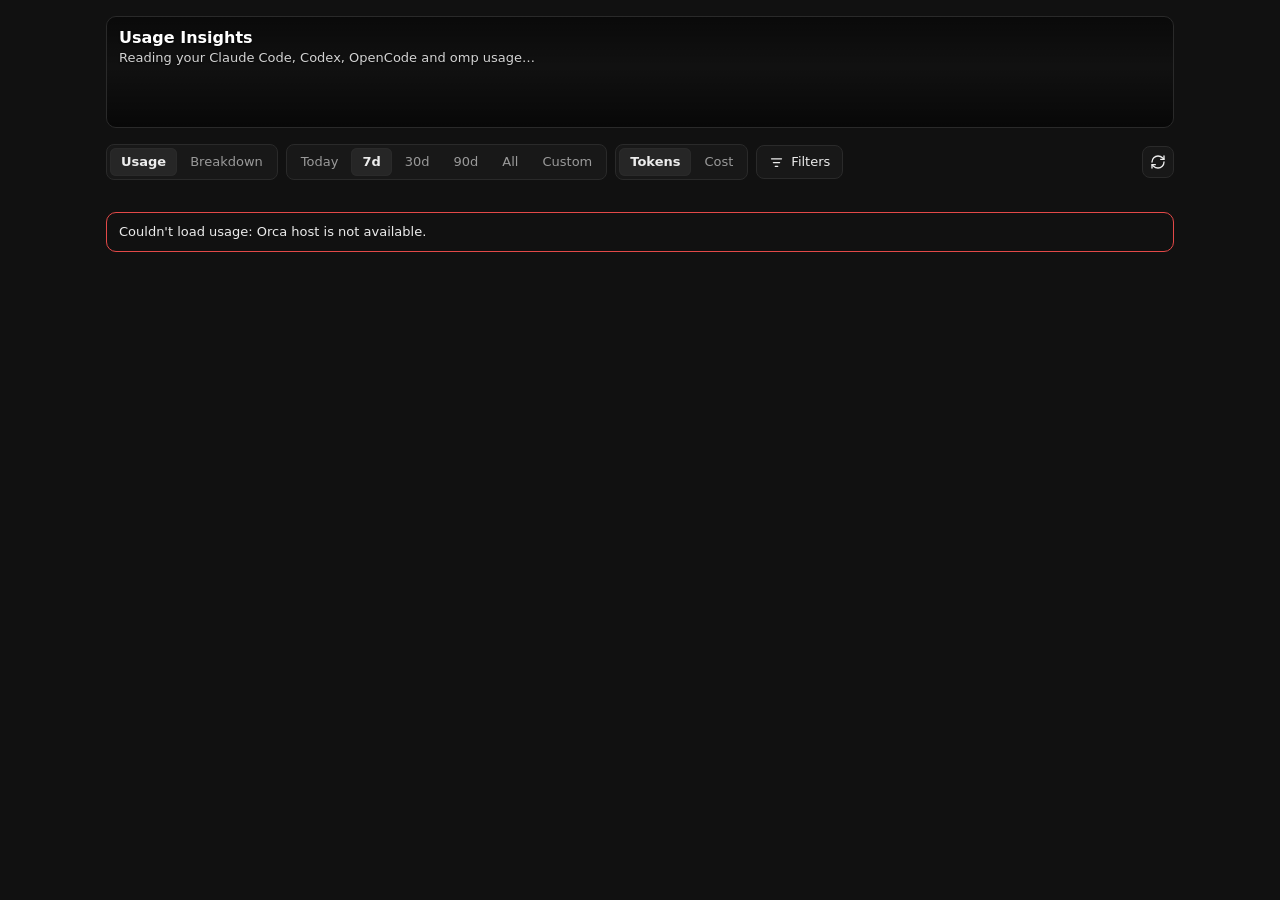
<file: panel/index.html>
<!doctype html>
<html lang="en">
<head>
<meta charset="utf-8">
<meta name="viewport" content="width=device-width, initial-scale=1">
<meta http-equiv="Content-Security-Policy" content="default-src 'none'; connect-src 'none'; script-src 'unsafe-inline'; style-src 'unsafe-inline'; img-src data:; font-src data:; base-uri 'none'; form-action 'none'">
<title>Usage Insights</title>
<style>:root {
  --bg: var(--orca-background, #111111);
  --fg: var(--orca-foreground, #ececec);
  --card: var(--orca-card, #181818);
  --muted-fg: var(--orca-muted-foreground, #9a9a9a);
  --muted: var(--orca-muted, #262626);
  --border: var(--orca-border, #2a2a2a);
  --accent: var(--orca-accent, #262626);
  --primary: var(--orca-primary, #ececec);
  --radius: var(--orca-radius, 10px);
  /* categorical slots (validated: adjacent CVD ΔE ≥ 8.4) */
  --s1: #3987e5; --s2: #d95926; --s3: #199e70; --s4: #c98500;
  /* sequential blue, dark steps */
  --q1: #184f95; --q2: #256abf; --q3: #3987e5; --q4: #86b6ef;
  /* extra slots for the Breakdown buckets */
  --s5: #9b72d9; --s6: #d4609c; --s7: #7a8a99;
  color-scheme: dark;
}
html.light {
  --bg: var(--orca-background, #ffffff);
  --fg: var(--orca-foreground, #141414);
  --card: var(--orca-card, #fcfcfb);
  --muted-fg: var(--orca-muted-foreground, #6b6b6b);
  --muted: var(--orca-muted, #eeeeec);
  --border: var(--orca-border, #e3e3e0);
  --accent: var(--orca-accent, #f0f0ee);
  --primary: var(--orca-primary, #141414);
  --s1: #2a78d6; --s2: #eb6834; --s3: #1baf7a; --s4: #eda100;
  --q1: #b7d3f6; --q2: #6da7ec; --q3: #2a78d6; --q4: #184f95;
  --s5: #8455c9; --s6: #c44b8a; --s7: #66717d;
  color-scheme: light;
}
* { box-sizing: border-box; }
html, body { margin: 0; background: var(--bg); color: var(--fg); }
body { font: 13px/1.4 system-ui, -apple-system, "Segoe UI", Roboto, sans-serif; }
main { padding: 16px; display: flex; flex-direction: column; gap: 16px; max-width: 1100px; margin: 0 auto; }
h1, h2 { margin: 0; font-weight: 600; }
h1 { font-size: 16px; }
h2 { font-size: 13px; }
.muted { color: var(--muted-fg); }
p { margin: 0; }

.hero { position: relative; border-radius: var(--radius); overflow: hidden; border: 1px solid var(--border); min-height: 112px; }
.banner-wrap, .banner-wrap svg { position: absolute; inset: 0; width: 100%; height: 100%; display: block; image-rendering: pixelated; }
.hero::after { content: ""; position: absolute; inset: 0; background: linear-gradient(180deg, rgba(0,0,0,.45), rgba(0,0,0,0) 45%, rgba(0,0,0,.55)); pointer-events: none; }
.hero-text, .hero-stat { position: relative; z-index: 1; color: #fff; text-shadow: 0 1px 2px rgba(0,0,0,.6); }
.hero-text { padding: 10px 12px 0; }
.hero-text .muted, .hero-stat .muted { color: rgba(255,255,255,.82); }
.hero-stat { position: absolute; left: 12px; bottom: 10px; display: flex; align-items: baseline; gap: 8px; }
.hero-stat strong { font-size: 22px; font-variant-numeric: tabular-nums; }

.controls { display: flex; flex-wrap: wrap; gap: 8px; align-items: center; }
.seg { display: inline-flex; border: 1px solid var(--border); border-radius: 8px; padding: 2px; background: var(--card); }
.seg:empty { display: none; }
.seg button { border: 0; background: transparent; color: var(--muted-fg); font: inherit; padding: 3px 9px; border-radius: 6px; cursor: pointer; }
.seg button[aria-checked="true"] { background: var(--accent); color: var(--fg); }
.seg button:focus-visible, .icon-btn:focus-visible, .toggle input:focus-visible { outline: 2px solid var(--s1); outline-offset: 1px; }
.toggle { display: inline-flex; gap: 6px; align-items: center; color: var(--muted-fg); cursor: pointer; }
.icon-btn { margin-left: auto; border: 1px solid var(--border); background: var(--card); color: var(--fg); border-radius: 8px; width: 30px; height: 28px; font-size: 15px; cursor: pointer; }
.icon-btn.spin { animation: spin 0.9s linear infinite; }
@keyframes spin { to { transform: rotate(360deg); } }
@media (prefers-reduced-motion: reduce) { .icon-btn.spin { animation: none; opacity: .6; } }

.status { padding: 10px 12px; border: 1px dashed var(--border); border-radius: var(--radius); color: var(--muted-fg); }
.status.error { border-style: solid; border-color: var(--orca-destructive, #e34948); color: var(--fg); }

.tiles { display: grid; grid-template-columns: repeat(auto-fit, minmax(150px, 1fr)); gap: 12px; }
.tile { background: var(--card); border: 1px solid var(--border); border-radius: var(--radius); padding: 10px 12px; display: flex; flex-direction: column; gap: 2px; min-width: 0; }
.tile .label { color: var(--muted-fg); font-size: 12px; }
.tile .value { font-size: 18px; font-weight: 600; font-variant-numeric: tabular-nums; white-space: nowrap; overflow: hidden; text-overflow: ellipsis; }
.tile .sub { color: var(--muted-fg); font-size: 11px; }
.tile .spark-wrap { margin-top: 2px; height: 26px; }

.card { background: var(--card); border: 1px solid var(--border); border-radius: var(--radius); padding: 16px; display: flex; flex-direction: column; gap: 10px; min-width: 0; }
.card header { display: flex; justify-content: space-between; align-items: center; gap: 8px; flex-wrap: wrap; }
.grid-2 { display: grid; grid-template-columns: repeat(auto-fit, minmax(300px, 1fr)); gap: 16px; }
.scroll-x { overflow-x: auto; }
.pill { font-size: 11px; border: 1px solid var(--border); border-radius: 999px; padding: 1px 8px; color: var(--muted-fg); }
.pill:empty { display: none; }

svg.chart { width: 100%; height: auto; display: block; overflow: visible; }
#calendar svg.chart, #punch svg.chart { min-width: 300px; }
#donut svg.chart { width: 132px; }
.chart text { font: 10px system-ui, sans-serif; fill: var(--muted-fg); }
.chart .t-faint { fill: var(--muted-fg); opacity: .65; font-size: 9px; }
.chart .t-strong { font-size: 16px; font-weight: 600; fill: var(--fg); }
.chart .t-label { fill: var(--fg); font-size: 11px; }
.chart .axis { stroke: var(--border); stroke-width: 1; }
.chart .hit { fill: transparent; }
.chart .track { stroke: var(--muted); }
.chart .bar { fill: var(--s1); }
.chart .dot { fill: var(--s1); }
.chart .dot-empty { fill: var(--muted); }
.chart .spark { stroke: var(--s1); }
.chart .spark-dot { fill: var(--s1); }
.chart .mark:hover .bar, .chart .mark:hover .dot, .chart .cell.mark:hover { filter: brightness(1.25); }
.chart g.mark:hover > .hit { fill: var(--accent); fill-opacity: .5; }
.cell.q0 { fill: var(--muted); background: var(--muted); }
.cell.q1 { fill: var(--q1); background: var(--q1); }
.cell.q2 { fill: var(--q2); background: var(--q2); }
.cell.q3 { fill: var(--q3); background: var(--q3); }
.cell.q4 { fill: var(--q4); background: var(--q4); }
.scale { display: flex; gap: 3px; align-items: center; font-size: 11px; justify-content: flex-end; }
.scale i { width: 10px; height: 10px; border-radius: 2px; display: inline-block; }
.scale .muted:first-child { margin-right: 3px; }
.scale .muted:last-child { margin-left: 3px; }

.legend { list-style: none; margin: 0; padding: 0; display: flex; flex-wrap: wrap; gap: 4px 14px; font-size: 12px; }
.legend li { display: flex; align-items: center; gap: 6px; white-space: nowrap; }
.legend .sw { width: 9px; height: 9px; border-radius: 50%; flex: none; }
.legend .v { color: var(--muted-fg); font-variant-numeric: tabular-nums; }
.legend-col { flex-direction: column; gap: 6px; }
.mix { display: flex; gap: 16px; align-items: center; flex-wrap: wrap; }

.footnote { font-size: 11px; text-align: center; padding: 4px 0 8px; }
.tip { position: fixed; z-index: 10; pointer-events: none; background: var(--orca-popover, var(--card)); color: var(--orca-popover-foreground, var(--fg)); border: 1px solid var(--border); border-radius: 8px; padding: 6px 8px; font-size: 12px; box-shadow: 0 6px 20px rgba(0,0,0,.25); min-width: 120px; overflow-wrap: anywhere; }
.tip b { display: block; margin-bottom: 3px; }
.tip .row { display: flex; justify-content: space-between; gap: 12px; }
.tip .row span:last-child { font-variant-numeric: tabular-nums; }
.sr-only { position: absolute; width: 1px; height: 1px; overflow: hidden; clip: rect(0 0 0 0); }

.overview { display: grid; grid-template-columns: minmax(200px, 280px) 1fr; gap: 20px; }
@media (max-width: 640px) { .overview { grid-template-columns: 1fr; } }
.ov-total { font-size: 30px; font-weight: 700; font-variant-numeric: tabular-nums; line-height: 1.1; }
.prov-list { list-style: none; margin: 14px 0 0; padding: 0; display: flex; flex-direction: column; gap: 12px; }
.prov-list li { display: grid; grid-template-columns: auto 1fr auto; column-gap: 8px; align-items: baseline; }
.prov-list .sw { width: 9px; height: 9px; border-radius: 50%; align-self: center; }
.prov-list .name { font-weight: 600; }
.prov-list .name small { font-weight: 400; color: var(--muted-fg); margin-left: 4px; font-size: 11px; }
.prov-list .amt { font-weight: 600; font-variant-numeric: tabular-nums; }
.prov-list .meta { grid-column: 2 / 4; color: var(--muted-fg); font-size: 12px; }
.ov-right { min-width: 0; display: flex; flex-direction: column; gap: 6px; }
.sub-h { margin-top: 6px; }
.totals { display: grid; grid-template-columns: repeat(auto-fit, minmax(120px, 1fr)); gap: 10px; }
.totals div { display: flex; flex-direction: column; gap: 2px; }
.totals span { color: var(--muted-fg); font-size: 12px; }
.totals strong { font-size: 16px; font-variant-numeric: tabular-nums; }
#typebar svg.chart { max-width: 520px; }
.chart .grid { stroke: var(--border); stroke-width: 1; stroke-dasharray: 2 3; }
.chart .xline { stroke: var(--muted-fg); stroke-width: 1; opacity: 0; }
.chart .xdot { opacity: 0; stroke: var(--card); stroke-width: 2; }
.chart .xhair:hover .xline { opacity: .5; }
.chart .xhair:hover .xdot { opacity: 1; }
.chart .xhair:hover > .hit { fill: transparent; }
.chart .track-fill { fill: var(--muted); }
.table-wrap { overflow-x: auto; }
table.bd { width: 100%; border-collapse: collapse; font-variant-numeric: tabular-nums; }
.bd th { text-align: right; font-weight: 500; color: var(--muted-fg); font-size: 12px; padding: 4px 8px; border-bottom: 1px solid var(--border); }
.bd th:nth-child(-n+2) { text-align: left; }
.bd td { text-align: right; padding: 9px 8px; border-bottom: 1px solid var(--border); white-space: nowrap; }
.bd tr:last-child td { border-bottom: 0; }
.bd td.rank { text-align: left; color: var(--muted-fg); width: 1%; }
.bd td.name { text-align: left; width: 60%; white-space: normal; }
.bd .nm { display: inline-flex; align-items: center; gap: 6px; }
.bd .nm .sw { width: 8px; height: 8px; border-radius: 50%; flex: none; }
.bd .share-line { display: block; height: 2px; border-radius: 2px; margin-top: 5px; min-width: 2px; }
.bd td.muted { color: var(--muted-fg); }
.bd tbody tr:hover td { background: var(--accent); }

/* Space between every section; cards no longer touch. */
#content:not([hidden]) { display: flex; flex-direction: column; gap: 16px; }
.sub-h { margin-top: 10px; }
@media (max-width: 480px) { main { padding: 12px; gap: 12px; } #content:not([hidden]) { gap: 12px; } .grid-2 { gap: 12px; } .card { padding: 14px; } }

.tile-cache { cursor: help; }
.tile-cache:focus-visible { outline: 2px solid var(--s1); outline-offset: 1px; }
.tile .meter { margin: 4px 0 2px; }
.tile .meter svg.chart { width: 100%; height: 6px; }
.tip .row span:first-child:empty + span { color: var(--muted-fg); font-size: 11px; }

/* Overview: totals live in the left column so it fills the height of the trend chart. */
.ov-left { display: flex; flex-direction: column; }
.ov-left .totals { grid-template-columns: 1fr 1fr; gap: 12px 16px; margin-top: auto; padding-top: 16px; border-top: 1px solid var(--border); }
.ov-left .prov-list { margin-bottom: 16px; }
@media (max-width: 640px) { .ov-left .totals { margin-top: 0; } }
#typebar svg.chart { max-width: none; }

/* Centre the donut in its card when the neighbouring card is taller. */
.card > .mix { flex: 1; justify-content: center; }

/* --- UX pass: controls, states, motion --- */
.seg { padding: 3px; gap: 2px; }
.seg button { min-height: 28px; padding: 4px 11px; transition: background-color .15s ease, color .15s ease, box-shadow .15s ease; }
.seg button:hover { color: var(--fg); background: color-mix(in srgb, var(--accent) 55%, transparent); }
.seg button[aria-checked="true"] { background: var(--accent); color: var(--fg); font-weight: 600; box-shadow: inset 0 0 0 1px var(--border); }
.icon-btn { display: inline-grid; place-items: center; width: 32px; height: 32px; transition: background-color .15s ease, border-color .15s ease; }
.icon-btn:hover { background: var(--accent); }
.icon-btn:disabled { opacity: .6; cursor: progress; }
.icon-btn.spin { animation: none; }
.icon-btn.spin svg { animation: spin .9s linear infinite; }
.toggle { min-height: 28px; padding: 0 4px; }
.toggle input { accent-color: var(--s1); width: 15px; height: 15px; cursor: pointer; }
.bd tbody tr td { transition: background-color .15s ease; }
.tiles { align-items: stretch; }
.tile { min-height: 96px; }

/* Skeleton while the first scan runs (can take a few seconds on first install). */
.skeleton { display: flex; flex-direction: column; gap: 16px; }
.skeleton[hidden] { display: none; }
.sk-tiles { display: grid; grid-template-columns: repeat(auto-fit, minmax(150px, 1fr)); gap: 12px; }
.skeleton i { display: block; border-radius: var(--radius); border: 1px solid var(--border); background: linear-gradient(90deg, var(--card) 0%, var(--accent) 50%, var(--card) 100%); background-size: 200% 100%; animation: shimmer 1.4s ease-in-out infinite; }
.sk-tiles i { height: 96px; }
.sk-card { height: 180px; }
.sk-card.tall { height: 300px; }
@keyframes shimmer { from { background-position: 200% 0; } to { background-position: -200% 0; } }

@media (prefers-reduced-motion: reduce) {
  *, *::before, *::after { transition: none !important; animation: none !important; }
  .icon-btn.spin svg { opacity: .6; }
}

/* --- Sources strip, notices, machines --- */
.sources { display: flex; flex-wrap: wrap; align-items: center; gap: 8px; }
.sources[hidden] { display: none; }
.src { display: inline-flex; align-items: center; gap: 7px; padding: 5px 10px; border: 1px solid var(--border); border-radius: 999px; background: var(--card); font-size: 12px; max-width: 100%; cursor: default; }
.src .name { font-weight: 600; white-space: nowrap; overflow: hidden; text-overflow: ellipsis; max-width: 220px; }
.src .meta { color: var(--muted-fg); white-space: nowrap; }
.src .state { width: 8px; height: 8px; border-radius: 50%; flex: none; }
.src.ok .state { background: var(--s3); }
.src.warning .state { background: var(--s4); }
.src.error { border-color: color-mix(in srgb, var(--orca-destructive, #e34948) 55%, var(--border)); }
.src.error .state { background: var(--orca-destructive, #e34948); }
.src.loading .state { background: transparent; border: 2px solid var(--s1); border-right-color: transparent; animation: spin .9s linear infinite; width: 10px; height: 10px; }
.src svg { flex: none; color: var(--muted-fg); }
.sources .hint { color: var(--muted-fg); font-size: 12px; }
.notice { padding: 8px 12px; border-radius: var(--radius); border: 1px solid color-mix(in srgb, var(--s4) 60%, var(--border)); background: color-mix(in srgb, var(--s4) 10%, var(--card)); font-size: 12px; }
.notice[hidden] { display: none; }
.host-list { margin-top: 0; padding-top: 12px; border-top: 1px dashed var(--border); }
.host-list[hidden] { display: none; }

/* --- Filters menu: Range and Tokens/Cost stay visible; everything else lives here --- */
.filters-wrap { position: relative; }
.filter-btn { display: inline-flex; align-items: center; gap: 7px; min-height: 34px; padding: 0 12px; border: 1px solid var(--border); border-radius: 8px; background: var(--card); color: var(--fg); font: inherit; cursor: pointer; transition: background-color .15s ease, border-color .15s ease; }
.filter-btn:hover, .filter-btn[aria-expanded="true"] { background: var(--accent); }
.filter-btn:focus-visible { outline: 2px solid var(--s1); outline-offset: 1px; }
.filter-btn .count { min-width: 18px; height: 18px; padding: 0 5px; border-radius: 9px; background: var(--s1); color: #fff; font-size: 11px; font-weight: 700; display: inline-grid; place-items: center; }
.popover { position: absolute; z-index: 20; top: calc(100% + 6px); left: 0; width: 300px; max-width: calc(100vw - 32px); padding: 6px; border: 1px solid var(--border); border-radius: 12px; background: var(--orca-popover, var(--card)); color: var(--orca-popover-foreground, var(--fg)); box-shadow: 0 12px 32px rgba(0,0,0,.35); }
.popover[hidden] { display: none; }
.pop-section { padding: 6px 4px; }
.pop-section[hidden] { display: none; }
.pop-section + .pop-section { border-top: 1px solid var(--border); }
.pop-title { margin: 2px 8px 6px; font-size: 11px; font-weight: 600; color: var(--muted-fg); text-transform: uppercase; letter-spacing: .04em; }
.opt-list { display: flex; flex-direction: column; gap: 2px; }
.opt-list button { display: flex; align-items: flex-start; gap: 10px; width: 100%; padding: 7px 8px; border: 0; border-radius: 8px; background: transparent; color: var(--fg); font: inherit; text-align: left; cursor: pointer; transition: background-color .15s ease; }
.opt-list button:hover { background: var(--accent); }
.opt-list button:focus-visible { outline: 2px solid var(--s1); outline-offset: -2px; }
.opt-list button b { display: block; font-weight: 500; }
.opt-list button small { display: block; color: var(--muted-fg); font-size: 11px; margin-top: 1px; }
.opt-list .dot { flex: none; width: 14px; height: 14px; margin-top: 2px; border-radius: 50%; border: 1.5px solid var(--muted-fg); display: grid; place-items: center; }
.opt-list button[aria-checked="true"] .dot { border-color: var(--s1); }
.opt-list button[aria-checked="true"] .dot::after { content: ""; width: 6px; height: 6px; border-radius: 50%; background: var(--s1); }
.popover .toggle { padding: 6px 8px; color: var(--fg); }
.pop-foot { display: flex; justify-content: space-between; padding: 6px 8px 2px; border-top: 1px solid var(--border); }
.link-btn { border: 0; background: none; color: var(--muted-fg); font: inherit; font-size: 12px; padding: 4px 2px; cursor: pointer; border-radius: 4px; }
.link-btn:hover { color: var(--fg); }
.link-btn:focus-visible { outline: 2px solid var(--s1); }
#filters-done { color: var(--fg); font-weight: 600; }
.chips { display: flex; flex-wrap: wrap; gap: 6px; }
.chips:empty { display: none; }
.chip { display: inline-flex; align-items: center; gap: 6px; min-height: 28px; padding: 0 6px 0 10px; border: 1px solid color-mix(in srgb, var(--s1) 45%, var(--border)); border-radius: 999px; background: color-mix(in srgb, var(--s1) 12%, var(--card)); color: var(--fg); font: inherit; font-size: 12px; cursor: pointer; transition: background-color .15s ease; }
.chip:hover { background: color-mix(in srgb, var(--s1) 22%, var(--card)); }
.chip:focus-visible { outline: 2px solid var(--s1); outline-offset: 1px; }
.chip svg { opacity: .7; }

.filter-btn .count[hidden] { display: none; }
.tiles { grid-template-columns: repeat(auto-fit, minmax(132px, 1fr)); }

/* --- 1.2.0: Breakdown view, price line, dialogs --- */
.small { font-size: 11px; }
#bd:not([hidden]), #bd-body:not([hidden]) { display: flex; flex-direction: column; gap: 16px; }
#bd-body[hidden] { display: none; }
.bd-head { display: flex; justify-content: space-between; align-items: flex-end; gap: 12px; flex-wrap: wrap; }
.bd-head .label { color: var(--muted-fg); font-size: 12px; display: block; }
.bd-total { font-size: 30px; font-weight: 700; font-variant-numeric: tabular-nums; line-height: 1.1; display: block; }
.stack { display: flex; gap: 2px; height: 12px; border-radius: 6px; overflow: hidden; background: var(--muted); }
.stack span { min-width: 3px; cursor: help; }
.stack span:hover { filter: brightness(1.2); }
.bucket-list, .nodes, .reasons, .src-list { list-style: none; margin: 0; padding: 0; }
.bucket-list { display: grid; grid-template-columns: repeat(auto-fill, minmax(220px, 1fr)); gap: 6px 20px; }
.bucket-list li { display: grid; grid-template-columns: auto 1fr auto 52px; gap: 8px; align-items: baseline; cursor: help; padding: 2px 0; }
.bucket-list .sw { width: 9px; height: 9px; border-radius: 50%; align-self: center; }
.amt { font-weight: 600; font-variant-numeric: tabular-nums; text-align: right; }
.pct { color: var(--muted-fg); font-variant-numeric: tabular-nums; text-align: right; font-size: 12px; }

.crumbs { display: flex; flex-wrap: wrap; align-items: center; gap: 2px; font-size: 12px; }
.crumb { border: 0; background: none; color: var(--muted-fg); font: inherit; padding: 4px 6px; border-radius: 6px; cursor: pointer; max-width: 200px; overflow: hidden; text-overflow: ellipsis; white-space: nowrap; }
.crumb:hover { color: var(--fg); background: var(--accent); }
.crumb[aria-current="page"] { color: var(--fg); font-weight: 600; cursor: default; background: none; }
.crumb:focus-visible { outline: 2px solid var(--s1); }
.crumbs .sep { color: var(--muted-fg); }
.nodes li + li { border-top: 1px solid var(--border); }
.node { display: grid; grid-template-columns: minmax(0, 1fr) auto 52px 14px; gap: 10px; align-items: center; width: 100%; padding: 8px 6px; border: 0; background: none; color: var(--fg); font: inherit; text-align: left; border-radius: 6px; }
button.node { cursor: pointer; transition: background-color .15s ease; }
button.node:hover { background: var(--accent); }
button.node:focus-visible { outline: 2px solid var(--s1); outline-offset: -2px; }
.cell-name { min-width: 0; }
.node .nm { display: flex; align-items: baseline; gap: 6px; min-width: 0; overflow: hidden; text-overflow: ellipsis; white-space: nowrap; }
.node .nm small { color: var(--muted-fg); font-size: 11px; flex: none; }
.node .share-line { display: block; height: 2px; border-radius: 2px; margin-top: 5px; min-width: 2px; background: var(--s1); }
.node .chev { color: var(--muted-fg); font-size: 15px; }
.nodes .more, .nodes .empty { padding: 8px 6px; font-size: 12px; }

.findings-wrap { display: flex; flex-direction: column; gap: 6px; }
.findings { display: grid; grid-template-columns: repeat(auto-fill, minmax(250px, 1fr)); gap: 12px; margin-top: 4px; }
.findings > .empty { grid-column: 1 / -1; padding: 10px 12px; border: 1px dashed var(--border); border-radius: var(--radius); }
.finding { background: var(--card); border: 1px solid var(--border); border-radius: var(--radius); padding: 12px 14px; display: flex; flex-direction: column; gap: 6px; min-width: 0; }
.finding header { display: flex; flex-direction: column; gap: 4px; }
.finding h3 { margin: 0; font-size: 13px; font-weight: 600; }
.finding .tag { align-self: flex-start; font-size: 10px; text-transform: uppercase; letter-spacing: .05em; color: var(--muted-fg); border: 1px solid var(--border); border-radius: 999px; padding: 0 7px; }
.finding .where { font-family: ui-monospace, SFMono-Regular, Menlo, monospace; font-size: 12px; overflow: hidden; text-overflow: ellipsis; white-space: nowrap; }
.finding .fig { display: flex; justify-content: space-between; align-items: flex-end; gap: 8px; }
.finding .fig .label { color: var(--muted-fg); font-size: 11px; display: block; }
.finding .fig strong { font-size: 20px; font-variant-numeric: tabular-nums; }
.finding .spark-wrap svg.chart { width: 80px; }
.finding footer { margin-top: auto; padding-top: 4px; display: flex; justify-content: flex-end; }

.btn { display: inline-flex; align-items: center; gap: 6px; min-height: 30px; padding: 0 12px; border: 1px solid var(--border); border-radius: 8px; background: var(--card); color: var(--fg); font: inherit; cursor: pointer; transition: background-color .15s ease; }
.btn:hover { background: var(--accent); }
.btn:focus-visible { outline: 2px solid var(--s1); outline-offset: 1px; }
.btn:disabled { opacity: .55; cursor: default; }
.btn.primary { background: var(--s1); border-color: var(--s1); color: #fff; font-weight: 600; }
.btn.primary:hover:not(:disabled) { filter: brightness(1.1); background: var(--s1); }

.reasons li { padding: 8px 0; }
.reasons li + li { border-top: 1px solid var(--border); }
.reasons .row { display: grid; grid-template-columns: 1fr auto 80px; gap: 10px; align-items: baseline; }
.reasons .name { font-weight: 600; }
.reasons p { font-size: 12px; margin-top: 2px; }
#bd-not[hidden] { display: none; }

.stale { align-self: center; border: 1px solid color-mix(in srgb, var(--s1) 45%, var(--border)); background: color-mix(in srgb, var(--s1) 12%, var(--card)); color: var(--fg); font: inherit; font-size: 12px; border-radius: 999px; padding: 5px 12px; cursor: pointer; }
.stale[hidden] { display: none; }

.prices { display: flex; flex-wrap: wrap; align-items: center; gap: 4px 10px; font-size: 12px; justify-content: center; }
.prices[hidden] { display: none; }
.prices .warn, .warn { flex-basis: 100%; text-align: center; color: var(--s4); font-size: 12px; }
.note .link-btn { color: var(--fg); font-weight: 600; margin-left: 6px; }

dialog { width: min(760px, calc(100vw - 24px)); max-height: calc(100vh - 32px); padding: 16px; border: 1px solid var(--border); border-radius: 12px; background: var(--orca-popover, var(--card)); color: var(--orca-popover-foreground, var(--fg)); box-shadow: 0 16px 48px rgba(0,0,0,.4); }
dialog[open] { display: flex; flex-direction: column; gap: 10px; }
dialog::backdrop { background: rgba(0,0,0,.45); }
dialog > header, dialog > footer { display: flex; align-items: center; gap: 8px; }
dialog > header { justify-content: space-between; }
dialog > footer { justify-content: flex-end; flex-wrap: wrap; }
dialog > footer .muted { margin-right: auto; }
dialog .icon-btn { margin-left: 0; }
.dlg-body { overflow: auto; display: flex; flex-direction: column; gap: 10px; min-height: 60px; }
.impact { font-size: 14px; }
.src-list { display: flex; flex-wrap: wrap; gap: 4px 16px; font-size: 12px; }
.src-list li::before { content: "●"; margin-right: 6px; }
.src-list .ok::before { color: var(--s3); }
.src-list .bad::before { color: var(--orca-destructive, #e34948); }
.bd.sync td { padding: 6px 8px; }
.bd.sync td:first-child { width: 1%; text-align: left; }
.bd.sync td.name { width: auto; overflow-wrap: anywhere; }
.bd.sync td.name label { display: block; color: var(--fg); }
.bd.sync td.name .sub { display: flex; flex-wrap: wrap; align-items: center; gap: 4px 6px; margin-top: 2px; font-size: 11px; color: var(--muted-fg); }
.bd.sync td.new .small { display: block; font-size: 11px; white-space: nowrap; }
.bd.sync td, .bd.sync th { vertical-align: top; }
.bd.sync input { accent-color: var(--s1); width: 15px; height: 15px; }
.bd.sync tr.overridden td { color: var(--muted-fg); }
.chip-s { font-size: 11px; border-radius: 999px; padding: 1px 8px; border: 1px solid var(--border); white-space: nowrap; }
.chip-s.agree { border-color: color-mix(in srgb, var(--s3) 50%, var(--border)); }
.chip-s.flagged, .chip-s.disagree, .chip-s.removed { border-color: color-mix(in srgb, var(--s4) 60%, var(--border)); color: var(--s4); }
#explain-text { width: 100%; resize: vertical; min-height: 180px; font: 12px/1.45 ui-monospace, SFMono-Regular, Menlo, monospace; color: var(--fg); background: var(--bg); border: 1px solid var(--border); border-radius: 8px; padding: 8px; }
#explain-text:focus-visible { outline: 2px solid var(--s1); }
@media (max-width: 480px) {
  .node { grid-template-columns: minmax(0, 1fr) auto 14px; }
  .node .pct { display: none; }
  .bucket-list li { grid-template-columns: auto 1fr auto; }
  .bucket-list .pct { display: none; }
}

.seg[hidden] { display: none; }
.node .nm .txt { min-width: 0; overflow: hidden; text-overflow: ellipsis; white-space: nowrap; }

/* Date and model filters stay usable in narrow sidebars. */
.popover { max-height: min(80vh, 680px); overflow-y: auto; }
.model-search, .custom-range input, .rank-sort select { border: 1px solid var(--border); border-radius: 6px; background: var(--card); color: var(--fg); font: inherit; padding: 6px 8px; min-width: 0; }
.model-search { width: calc(100% - 16px); margin: 0 8px 4px; }
#models-all { margin-left: 8px; color: var(--fg); }
#models-all[aria-pressed="true"] { font-weight: 700; }
.model-list { max-height: 190px; overflow-y: auto; }
.model-option { display: flex; align-items: flex-start; gap: 8px; padding: 6px 8px; cursor: pointer; border-radius: 6px; }
.model-option:hover { background: var(--accent); }
.model-option input { margin-top: 3px; accent-color: var(--s1); flex: none; }
.model-option span { overflow-wrap: anywhere; }
.model-empty { padding: 6px 8px; }
.custom-range { display: flex; flex-wrap: wrap; align-items: end; gap: 8px; padding: 12px; border: 1px solid var(--border); border-radius: var(--radius); background: var(--card); }
.custom-range[hidden] { display: none; }
.custom-range label { display: flex; flex: 1 1 145px; flex-direction: column; gap: 4px; }
.custom-range input { width: 100%; min-height: 34px; }
.custom-range p { flex-basis: 100%; font-size: 12px; }
.date-error { color: var(--orca-destructive, #e34948); }
input:focus-visible, select:focus-visible, .table-wrap:focus-visible { outline: 2px solid var(--s1); outline-offset: 2px; }
.rank-sort { display: flex; flex-wrap: wrap; align-items: center; gap: 8px; color: var(--muted-fg); font-size: 12px; }
.rank-sort select { max-width: 100%; }
.bd.detail { min-width: 820px; }
.bd.detail th:nth-child(-n+3), .bd.detail td:nth-child(-n+3) { text-align: left; }
.bd.detail td:nth-child(3) { max-width: 260px; white-space: normal; overflow-wrap: anywhere; }
.chip { max-width: 100%; overflow-wrap: anywhere; text-align: left; }
.chip svg { flex: none; }
@media (max-width: 480px) {
  .seg { flex-wrap: wrap; }
  .src .name { max-width: 140px; }
  .src .meta { white-space: normal; }
  .grid-2 { grid-template-columns: minmax(0, 1fr); }
}

/* Normal roots are inspectable without filling the sidebar; failures remain visible. */
.src.empty .state { background: var(--muted-fg); opacity: .6; }
.src.empty { color: var(--muted-fg); }
.source-details { flex-basis: 100%; min-width: 0; }
.source-details summary { color: var(--muted-fg); cursor: pointer; padding: 4px 0; font-size: 12px; }
.source-details summary:focus-visible { outline: 2px solid var(--s1); outline-offset: 2px; }
.source-roots { display: flex; flex-wrap: wrap; gap: 6px; padding-top: 6px; }
.source-roots .src .name { max-width: none; white-space: normal; overflow-wrap: anywhere; }

/* Folder pills turn their folder off and on. */
button.src { color: var(--fg); font: inherit; font-size: 12px; text-align: left; cursor: pointer; }
button.src:hover { border-color: color-mix(in srgb, var(--fg) 35%, var(--border)); }
button.src:focus-visible { outline: 2px solid var(--s1); outline-offset: 2px; }
button.src:disabled { cursor: progress; opacity: .7; }
.src.off { color: var(--muted-fg); border-style: dashed; }
.src.off .name { font-weight: 500; text-decoration: line-through; }
.src.off .state { background: transparent; box-shadow: inset 0 0 0 1.5px var(--muted-fg); }
#quotas[hidden] { display: none; }
.q-group { display: flex; flex-direction: column; gap: 12px; padding: 16px 0; }
.q-group:last-child { padding-bottom: 0; }
.q-group + .q-group { border-top: 1px solid var(--border); }
.q-group header { display: flex; align-items: baseline; justify-content: flex-start; gap: 8px; flex-wrap: wrap; margin: 0 0 -4px; }
.q-group header b { font-size: 13px; }
.q-group header small { color: var(--muted-fg); font-size: 12px; }
.q-group .sw { width: 8px; height: 8px; border-radius: 50%; align-self: center; flex: none; }
.q-row { display: grid; grid-template-columns: minmax(110px, 1fr) minmax(80px, 1.6fr) 72px 104px; column-gap: 16px; align-items: center; font-size: 13px; }
.q-label { display: flex; min-width: 0; }
.q-label > span { min-width: 0; overflow: hidden; text-overflow: ellipsis; white-space: nowrap; }
.q-label small { color: var(--muted-fg); font-size: 11px; white-space: nowrap; }
.q-row { --q-tone: var(--s3); }
.q-row.warm { --q-tone: var(--s4); }
.q-row.hot { --q-tone: var(--orca-destructive, #e34948); }
.q-bar { height: 6px; border-radius: 999px; background: color-mix(in srgb, var(--q-tone) 18%, transparent); overflow: hidden; }
.q-bar i { display: block; height: 100%; border-radius: inherit; background: var(--q-tone); }
.q-row.warm .q-left, .q-row.hot .q-left { color: color-mix(in srgb, var(--q-tone) 70%, var(--fg)); }
.q-left { font-weight: 600; font-variant-numeric: tabular-nums; text-align: right; white-space: nowrap; }
.q-reset { color: var(--muted-fg); font-size: 12px; font-variant-numeric: tabular-nums; text-align: right; white-space: nowrap; }
.q-error { margin: 0; color: var(--orca-destructive, #e34948); font-size: 12px; }
.q-note { margin: 0; color: var(--muted-fg); font-size: 12px; }
@media (max-width: 480px) {
  .q-row { grid-template-columns: minmax(0, 1fr) auto; row-gap: 6px; column-gap: 12px; align-items: start; }
  .q-label > span { white-space: normal; display: -webkit-box; -webkit-box-orient: vertical; -webkit-line-clamp: 2; }
  .q-bar { align-self: center; }
  .q-group header small { flex-basis: 100%; padding-left: 16px; }
  .q-label { grid-column: 1; grid-row: 1; }
  .q-left { grid-column: 2; grid-row: 1; }
  .q-bar { grid-column: 1; grid-row: 2; }
  .q-reset { grid-column: 2; grid-row: 2; font-size: 11px; }
}
</style>
</head>
<body>
<main id="app" aria-busy="true">
  <section class="hero">
    <div id="banner" class="banner-wrap"></div>
    <div class="hero-text">
      <h1>Usage Insights</h1>
      <p id="updated" class="muted">Reading your Claude Code, Codex, OpenCode and omp usage…</p>
    </div>
    <div class="hero-stat"><strong id="hero-total"></strong><span id="hero-sub" class="muted"></span></div>
  </section>

  <nav class="controls" aria-label="Filters">
    <div class="seg" role="radiogroup" aria-label="View" id="view">
      <button role="radio" data-view="usage" aria-checked="true">Usage</button><button role="radio" data-view="breakdown" aria-checked="false" tabindex="-1">Breakdown</button>
    </div>
    <div class="seg" role="radiogroup" aria-label="Range" id="ranges">
      <button role="radio" data-range="1d" aria-checked="false" tabindex="-1">Today</button><button role="radio" data-range="7d" aria-checked="true">7d</button><button role="radio" data-range="30d" aria-checked="false" tabindex="-1">30d</button><button role="radio" data-range="90d" aria-checked="false" tabindex="-1">90d</button><button role="radio" data-range="all" aria-checked="false" tabindex="-1">All</button><button role="radio" data-range="custom" aria-checked="false" tabindex="-1" aria-controls="custom-range">Custom</button>
    </div>
    <div class="seg" role="radiogroup" aria-label="Measure" id="metric">
      <button role="radio" data-metric="tokens" aria-checked="true">Tokens</button><button role="radio" data-metric="cost" aria-checked="false" tabindex="-1">Cost</button>
    </div>
    <div class="filters-wrap">
      <button class="filter-btn" id="filters-btn" aria-haspopup="dialog" aria-expanded="false" aria-controls="filters-pop">
        <svg viewBox="0 0 24 24" width="15" height="15" fill="none" stroke="currentColor" stroke-width="2" stroke-linecap="round" stroke-linejoin="round" aria-hidden="true"><path d="M4 6h16M7 12h10M10 18h4"/></svg>
        Filters<span class="count" id="filters-count" hidden></span>
      </button>
      <div class="popover" id="filters-pop" role="dialog" aria-label="Filters" hidden>
        <section class="pop-section">
          <h3 class="pop-title" id="scope-title">Sessions</h3>
          <div class="opt-list" role="radiogroup" aria-labelledby="scope-title" id="scope">
            <button role="radio" data-scope="all" aria-checked="true"><span class="dot" aria-hidden="true"></span><span><b>All sessions</b><small>Everything on the sources below</small></span></button>
            <button role="radio" data-scope="worktrees" aria-checked="false" tabindex="-1"><span class="dot" aria-hidden="true"></span><span><b>Orca worktrees only</b><small>Sessions that ran inside a worktree</small></span></button>
          </div>
        </section>
        <section class="pop-section" id="sec-providers" hidden>
          <h3 class="pop-title" id="providers-title">Provider</h3>
          <div class="opt-list" role="radiogroup" aria-labelledby="providers-title" id="providers"></div>
        </section>
        <section class="pop-section" id="sec-accounts" hidden>
          <h3 class="pop-title" id="accounts-title">Account</h3>
          <div class="opt-list" role="radiogroup" aria-labelledby="accounts-title" id="accounts"></div>
        </section>
        <section class="pop-section" id="sec-models">
          <h3 class="pop-title" id="models-title">Models</h3>
          <label class="sr-only" for="model-search">Search models</label>
          <input type="search" id="model-search" class="model-search" placeholder="Search models…" autocomplete="off">
          <button class="link-btn" id="models-all">All models</button>
          <div class="model-list" role="group" aria-labelledby="models-title" id="models"></div>
        </section>
        <section class="pop-section" id="sec-hosts" hidden>
          <h3 class="pop-title" id="hosts-title">Machine</h3>
          <div class="opt-list" role="radiogroup" aria-labelledby="hosts-title" id="hosts"></div>
        </section>
        <section class="pop-section" id="sec-cache">
          <label class="toggle"><input type="checkbox" id="cache" checked> Include cache tokens</label>
        </section>
        <footer class="pop-foot"><button class="link-btn" id="filters-reset">Reset filters</button><button class="link-btn" id="filters-done">Done</button></footer>
      </div>
    </div>
    <div class="chips" id="chips" aria-label="Active filters"></div>
    <button class="icon-btn" id="refresh" title="Rescan transcripts" aria-label="Rescan transcripts"><svg viewBox="0 0 24 24" width="16" height="16" fill="none" stroke="currentColor" stroke-width="2" stroke-linecap="round" stroke-linejoin="round" aria-hidden="true"><path d="M3 12a9 9 0 0 1 9-9 9.75 9.75 0 0 1 6.74 2.74L21 8"/><path d="M21 3v5h-5"/><path d="M21 12a9 9 0 0 1-9 9 9.75 9.75 0 0 1-6.74-2.74L3 16"/><path d="M8 16H3v5"/></svg></button>
  </nav>

  <section id="custom-range" class="custom-range" aria-label="Custom date range" hidden>
    <label>Start date<input type="date" id="start-date" aria-describedby="date-hint date-error"></label>
    <label>End date<input type="date" id="end-date" aria-describedby="date-hint date-error"></label>
    <button id="date-apply" class="filter-btn">Apply</button>
    <p id="date-hint" class="muted">Inclusive dates in your local time zone. Use the same date for one day.</p>
    <p id="date-error" class="date-error" role="alert" hidden></p>
  </section>
  <p id="selection-summary" class="muted" aria-live="polite"></p>

  <p id="status" class="status" role="status" hidden></p>
  <p id="notice" class="notice" role="status" hidden></p>
  <p id="note" class="notice note" hidden></p>
  <section id="sources" class="sources" aria-label="Sources" hidden></section>
  <div id="skeleton" class="skeleton" aria-hidden="true">
    <div class="sk-tiles"><i></i><i></i><i></i><i></i><i></i><i></i></div>
    <i class="sk-card tall"></i><i class="sk-card"></i>
  </div>
  <p id="live" class="sr-only" aria-live="polite"></p>

  <section id="content" hidden>
    <div class="tiles" id="tiles"></div>

    <article class="card" id="quotas" hidden>
      <header><h2>Quotas</h2><span class="muted small" id="quotas-sub"></span></header>
      <div id="quotas-body"></div>
    </article>

    <article class="card">
      <div class="overview">
        <div class="ov-left">
          <div class="ov-total" id="ov-total">—</div>
          <p class="muted" id="ov-sessions"></p>
          <ul class="prov-list" id="ov-providers"></ul>
          <ul class="prov-list host-list" id="ov-hosts" hidden></ul>
          <ul class="prov-list host-list" id="ov-accounts" hidden></ul>
          <div class="totals" id="totals"></div>
        </div>
        <div class="ov-right">
          <header><h2 id="trend-title">Daily by provider</h2></header>
          <div id="trend"></div>
        </div>
      </div>
      <h2 class="sub-h">Tokens by type</h2>
      <div id="typebar"></div>
      <ul class="legend" id="type-legend"></ul>
    </article>

    <article class="card">
      <header><h2>Daily usage</h2><p class="muted" id="daily-sub"></p></header>
      <div id="daily"></div>
      <ul class="legend" id="daily-legend"></ul>
    </article>

    <div class="grid-2">
      <article class="card">
        <header><h2>Activity</h2><span class="pill" id="peak"></span></header>
        <p class="muted">Last 26 weeks with the selected filters, whatever the date range.</p>
        <div id="calendar" class="scroll-x"></div>
        <div class="scale"><span class="muted">Less</span><i class="cell q0"></i><i class="cell q1"></i><i class="cell q2"></i><i class="cell q3"></i><i class="cell q4"></i><span class="muted">More</span></div>
      </article>
      <article class="card">
        <header><h2>Rhythm</h2></header>
        <p class="muted">When you work in the date range, by weekday and hour.</p>
        <div id="punch" class="scroll-x"></div>
      </article>
    </div>

    <article class="card">
      <header><h2>Ranking</h2>
        <div class="seg" role="radiogroup" aria-label="Rank by" id="bd-mode"><button role="radio" data-mode="model" aria-checked="true">By model</button><button role="radio" data-mode="day" aria-checked="false" tabindex="-1">By day</button><button role="radio" data-mode="day-model" aria-checked="false" tabindex="-1">Date × model</button></div>
      </header>
      <label class="rank-sort" for="rank-sort">Sort rows
        <select id="rank-sort"><option value="default">Default</option><option value="date-desc">Date: newest first</option><option value="date-asc">Date: oldest first</option><option value="model-asc">Model: A–Z</option><option value="tokens-desc">Tokens: highest first</option><option value="tokens-asc">Tokens: lowest first</option></select>
      </label>
      <p id="rank-note" class="muted"></p>
      <div class="table-wrap" tabindex="0" role="region" aria-label="Usage ranking, scroll sideways for more columns"><table class="bd" id="breakdown"></table></div>
    </article>

    <div class="grid-2">
      <article class="card">
        <header><h2>Token mix</h2></header>
        <div class="mix"><div id="donut"></div><ul class="legend legend-col" id="mix-legend"></ul></div>
      </article>
      <article class="card">
        <header><h2>Projects</h2></header>
        <div id="projects"></div>
      </article>
    </div>

    <p class="footnote muted">Read from Claude Code and Codex transcripts, the local OpenCode database, and omp sessions and stats on this machine, including Orca's account homes, and the folders and SSH hosts in Settings. omp usage is split by account; other account histories are combined. No usage data is sent anywhere. Cost is an estimate at list API prices; omp usage uses the cost omp recorded.</p>
  </section>
  <section id="bd" aria-label="Breakdown" hidden>
    <p id="bd-status" class="status" role="status" hidden></p>
    <button id="bd-stale" class="stale" hidden>New usage since this view · Update</button>
    <div id="bd-body" hidden>
      <article class="card" id="bd-head"></article>
      <article class="card">
        <header><h2>Where it went</h2><span class="muted small">Projects › folders › files, commands and tools</span></header>
        <nav class="crumbs" id="bd-crumbs" aria-label="Location"></nav>
        <div id="bd-tree"></div>
      </article>
      <section aria-labelledby="bd-find-title" class="findings-wrap">
        <h2 id="bd-find-title">Patterns worth a look</h2>
        <p class="muted small">Each card is one pattern and what it cost. They overlap, so they don't add up. Explain gives you a prompt for your own agent to find the cause.</p>
        <div class="findings" id="bd-findings"></div>
      </section>
      <article class="card" id="bd-not" hidden></article>
      <p class="footnote muted" id="bd-foot"></p>
    </div>
  </section>

  <section id="prices" class="prices" aria-label="Prices" hidden></section>

  <dialog id="sync-dlg" aria-labelledby="sync-title">
    <header><h2 id="sync-title">Sync prices</h2><button class="icon-btn" data-close aria-label="Close">✕</button></header>
    <p class="muted small">Fetches public price lists from LiteLLM and models.dev. Nothing about your usage is sent. Only the rows you tick are applied, and Undo puts the previous prices back.</p>
    <div id="sync-body" class="dlg-body"></div>
    <footer><button class="btn" data-close>Cancel</button><button class="btn primary" id="sync-apply" disabled>Apply ticked</button></footer>
  </dialog>

  <dialog id="explain-dlg" aria-labelledby="explain-title">
    <header><h2 id="explain-title">Explain this pattern</h2><button class="icon-btn" data-close aria-label="Close">✕</button></header>
    <p class="muted small">Paste this into Claude Code or Codex in any folder. The agent reads the transcript excerpts listed in the prompt and sends them to its model provider, like any other file it reads.</p>
    <textarea id="explain-text" readonly rows="12" spellcheck="false" aria-label="Prompt"></textarea>
    <footer><span class="muted small" id="explain-size"></span><button class="btn" data-close>Close</button><button class="btn primary" id="explain-copy">Copy prompt</button></footer>
  </dialog>
  <div id="tip" class="tip" role="tooltip" hidden></div>
</main>
<script>;(() => {
'use strict'
// src/core/query.mjs
// Shared by the pure report builder, worker boundary and panel. Dates are local calendar
// dates represented as whole days, never parsed as UTC instants or added as 24-hour durations.
const RANGE_DAYS = new Map([['1d', 1], ['7d', 7], ['30d', 30], ['90d', 90]]);
// Match the transcript parser's supported history and bound daily chart allocation.
const MIN_USAGE_DATE = '2020-01-01';
const DAY_MS = 86_400_000;
function dayNumber(year, monthIndex, date) {
  const d = new Date(0);
  d.setUTCFullYear(year, monthIndex, date);
  d.setUTCHours(0, 0, 0, 0);
  return d.getTime() / DAY_MS;
}
function dayKey(day) { return new Date(day * DAY_MS).toISOString().slice(0, 10); }
function localDay(now = new Date()) { return dayNumber(now.getFullYear(), now.getMonth(), now.getDate()); }
function parseDateDay(value) {
  if (typeof value !== 'string' || !/^\d{4}-\d{2}-\d{2}$/.test(value)) throw new RangeError('date must use YYYY-MM-DD');
  const [year, month, date] = value.split('-').map(Number);
  const day = dayNumber(year, month - 1, date);
  if (dayKey(day) !== value) throw new RangeError('date must be a real calendar date');
  return day;
}
function normalizeQuery({ range = '7d', startDate, endDate, models, includeCache = true } = {}, now = new Date()) {
  if (range !== 'all' && range !== 'custom' && !RANGE_DAYS.has(range)) throw new RangeError(`Unknown range: ${range}`);
  if (typeof includeCache !== 'boolean') throw new TypeError('includeCache must be a boolean');
  if (models !== undefined && (!Array.isArray(models) || !models.every((m) => typeof m === 'string' && m.trim() !== ''))) throw new TypeError('models must be an array of non-empty strings');
  const out = { range, includeCache };
  if (models !== undefined) out.models = [...new Set(models)].sort();
  if (range === 'custom') {
    const start = parseDateDay(startDate);
    const end = parseDateDay(endDate);
    if (start < parseDateDay(MIN_USAGE_DATE)) throw new RangeError(`startDate must be on or after ${MIN_USAGE_DATE}`);
    if (start > end) throw new RangeError('startDate must not follow endDate');
    if (end > localDay(now)) throw new RangeError('endDate must not be in the future');
    out.startDate = startDate;
    out.endDate = endDate;
  } else if (startDate !== undefined || endDate !== undefined) throw new RangeError('startDate and endDate require custom range');
  return out;
}

// src/core/format.mjs
// Number formatting shared by the panel and the status bar. Pure: no Node built-in or Orca imports.
// scripts/build.mjs bundles this file first, so the panel can use compact() without an import.

// Compact magnitude: 950 -> '950', 114500 -> '114.5k', 999999 -> '1M', 999950000 -> '1B'.
function compact(n) {
  const v = Number(n) || 0;
  const units = [[1e9, 'B'], [1e6, 'M'], [1e3, 'k']];
  for (let i = 0; i < units.length; i++) {
    const [size, suffix] = units[i];
    if (Math.abs(v) >= size * 0.99995) {
      const text = trim(v / size);
      // 999.96k rounds to "1000k": promote to the next unit instead.
      if (Math.abs(Number(text)) >= 1000 && i > 0) return trim(v / units[i - 1][0]) + units[i - 1][1];
      return text + suffix;
    }
  }
  return String(Math.round(v));
}

function trim(x) {
  return x.toFixed(1).replace(/\.0$/, '');
}

// src/core/provider-names.mjs
// Display names per provider (the `provider` column of a usage record), for the panel, the worker and
// Explain prompts. Pure, and bundled into the panel by scripts/build.mjs. A provider added to the
// scanner gets its name here.
const PROVIDER_LABELS = Object.freeze({ claude: 'Claude Code', codex: 'Codex', opencode: 'OpenCode', omp: 'omp' })

const OMP_PROVIDER_NAMES = Object.freeze({
  anthropic: 'Anthropic',
  'openai-codex': 'OpenAI Codex',
  openai: 'OpenAI',
  'ollama-cloud': 'Ollama Cloud',
  openrouter: 'OpenRouter',
  typesafe: 'TypeSafe',
  'kimi-code': 'Kimi Code',
  zai: 'Z.ai',
  google: 'Google',
  'google-gemini-cli': 'Gemini CLI',
  'github-copilot': 'GitHub Copilot',
})

function ompProviderName(id) {
  if (Object.hasOwn(OMP_PROVIDER_NAMES, id)) return OMP_PROVIDER_NAMES[id]
  return String(id).split(/[-_]+/).filter(Boolean).map((part) => part[0].toUpperCase() + part.slice(1)).join(' ') || 'Unknown'
}

function providerLabel(provider, fallback = provider) {
  if (Object.hasOwn(PROVIDER_LABELS, provider)) return PROVIDER_LABELS[provider]
  if (typeof provider === 'string' && provider.startsWith('omp:')) return `OMP · ${ompProviderName(provider.slice(4))}`
  return fallback
}

function accountLabel(raw, labels) {
  const known = labels?.get?.(raw)
  if (known) return known
  const match = /^(.*)\/(.*)#(\d+)$/.exec(String(raw))
  return match ? `${ompProviderName(match[2])} · ${match[1]} #${match[3]}` : String(raw)
}

// src/panel/charts.mjs
// Pure SVG-string chart builders. Each takes a slice of the Report and returns markup.
// Colors are CSS variables defined in panel.css, so light/dark switch without re-rendering.

// panel.js reads these from here. build.mjs drops this line, since both modules are bundled once.

const TOKEN_KEYS = ['input', 'output', 'cacheRead', 'cacheWrite']
const TOKEN_LABELS = { input: 'Input', output: 'Output', cacheRead: 'Cache read', cacheWrite: 'Cache write' }
const TOKEN_COLORS = { input: 'var(--s1)', output: 'var(--s2)', cacheRead: 'var(--s3)', cacheWrite: 'var(--s4)' }

const MONTHS = ['Jan', 'Feb', 'Mar', 'Apr', 'May', 'Jun', 'Jul', 'Aug', 'Sep', 'Oct', 'Nov', 'Dec']
const WEEKDAYS = ['Sun', 'Mon', 'Tue', 'Wed', 'Thu', 'Fri', 'Sat']

function esc(value) {
  return String(value).replace(/[&<>"']/g, (c) => ({ '&': '&amp;', '<': '&lt;', '>': '&gt;', '"': '&quot;', "'": '&#39;' })[c])
}

// Which day indices get an axis label: all of them when each has `minPx` of room, otherwise
// every k-th, counted back from the latest day so today is always labelled.
function dayTicks(n, slotPx, minPx = 46) {
  const step = Math.max(1, Math.ceil(minPx / Math.max(1, slotPx)))
  const out = []
  for (let i = n - 1; i >= 0; i -= step) out.push(i)
  return out.reverse()
}

// Axis label: "Oct 28", plus the weekday on a second line for short ranges.
function dayLabel(day, x, y, anchor, withWeekday) {
  const date = new Date(day + 'T00:00:00')
  let out = `<text x="${x}" y="${y}" class="t-muted" text-anchor="${anchor}">${esc(shortDay(day))}</text>`
  if (withWeekday) out += `<text x="${x}" y="${y + 12}" class="t-faint" text-anchor="${anchor}">${WEEKDAYS[date.getDay()]}</text>`
  return out
}

function shortDay(day) {
  const [, m, d] = day.split('-')
  return `${MONTHS[Number(m) - 1]} ${Number(d)}`
}

function svg(w, h, body, label) {
  return `<svg class="chart" viewBox="0 0 ${w} ${h}" role="img" aria-label="${esc(label)}" xmlns="http://www.w3.org/2000/svg">${body}</svg>`
}

function empty(w, h, label) {
  return svg(w, h, `<text x="${w / 2}" y="${h / 2}" class="t-muted" text-anchor="middle" dominant-baseline="middle">No usage yet</text>`, label)
}

// Daily stacked bars. Segments stack bottom-up in `keys` order with a 2px surface gap,
// the bar's top is rounded via a clip path, and every bar carries a tooltip payload.
function stackedBars(daily, { keys = TOKEN_KEYS, width = 360, height = 170, id = 'sb', colors = TOKEN_COLORS, labels = TOKEN_LABELS, fmt = null } = {}) {
  const label = 'Daily usage'
  if (!daily?.length) return empty(width, height, label)
  const withWeekday = daily.length <= 14
  const top = 18
  const bottom = withWeekday ? 30 : 18
  const plotH = height - top - bottom
  const totals = daily.map((d) => keys.reduce((s, k) => s + (d[k] || 0), 0))
  const max = Math.max(...totals)
  if (max <= 0) return empty(width, height, label)
  const slot = width / daily.length
  // Bars take most of their slot so few-day ranges don't look sparse; capped so 1–2 days stay sane.
  const barW = Math.max(2, Math.min(96, slot * (slot > 40 ? 0.62 : 0.72)))
  const radius = Math.min(6, barW / 2)
  let defs = ''
  let body = `<line x1="0" x2="${width}" y1="${top + plotH + 0.5}" y2="${top + plotH + 0.5}" class="axis"/>`
  body += `<text x="0" y="11" class="t-muted">${esc(fmt ? fmt(max) : compact(max))}</text>`
  daily.forEach((d, i) => {
    const x = i * slot + (slot - barW) / 2
    const total = totals[i]
    const h = (total / max) * plotH
    const show = (v) => (fmt ? fmt(v) : v)
    const tip = esc(JSON.stringify({ title: shortDay(d.day), rows: keys.map((k) => [labels[k] ?? k, show(d[k] || 0)]), total: keys.length > 1 ? show(total) : undefined }))
    body += `<g class="mark" data-tip="${tip}">`
    body += `<rect x="${x - (slot - barW) / 2}" y="${top}" width="${slot}" height="${plotH}" class="hit"/>`
    if (h > 0) {
      const cid = `${id}-c${i}`
      defs += `<clipPath id="${cid}"><rect x="${x}" y="${top + plotH - h}" width="${barW}" height="${h + radius}" rx="${radius}"/></clipPath>`
      body += `<g clip-path="url(#${cid})">`
      let y = top + plotH
      let drawn = 0
      for (const k of keys) {
        const v = d[k] || 0
        if (v <= 0) continue
        const sh = (v / max) * plotH
        y -= sh
        const gap = drawn++ > 0 ? Math.min(2, sh / 2) : 0 // 2px surface gap between stacked segments
        body += `<rect x="${x}" y="${y}" width="${barW}" height="${Math.max(0, sh - gap)}" fill="${colors[k] ?? 'var(--s1)'}"/>`
      }
      body += `</g>`
    }
    body += `</g>`
  })
  // Every label sits centred under its own bar.
  for (const i of dayTicks(daily.length, slot)) {
    body += dayLabel(daily[i].day, (i * slot + slot / 2).toFixed(1), top + plotH + 14, 'middle', withWeekday)
  }
  return svg(width, height, `<defs>${defs}</defs>${body}`, label)
}

// Rank-quantile buckets 1..4 over non-zero values; 0 stays level 0.
function levels(values) {
  const nz = values.filter((v) => v > 0).sort((a, b) => a - b)
  if (!nz.length) return values.map(() => 0)
  const below = (v) => {
    let lo = 0
    let hi = nz.length
    while (lo < hi) {
      const mid = (lo + hi) >> 1
      if (nz[mid] < v) lo = mid + 1
      else hi = mid
    }
    return lo
  }
  return values.map((v) => (v <= 0 ? 0 : 1 + Math.min(3, Math.floor((below(v) / nz.length) * 4))))
}

// GitHub-style calendar: columns are weeks (Sun..Sat rows), oldest left.
function calendarHeatmap(calendar, { cell = 11, gap = 2 } = {}) {
  const label = 'Daily activity calendar'
  if (!calendar?.length) return empty(300, 100, label)
  const first = new Date(calendar[0].day + 'T00:00:00')
  const offset = first.getDay()
  const weeks = Math.ceil((calendar.length + offset) / 7)
  const left = 26
  const top = 14
  const step = cell + gap
  const w = left + weeks * step
  const h = top + 7 * step
  const lv = levels(calendar.map((d) => d.total))
  let body = ''
  let lastMonth = -1
  calendar.forEach((d, i) => {
    const pos = i + offset
    const col = Math.floor(pos / 7)
    const row = pos % 7
    const x = left + col * step
    const y = top + row * step
    const month = Number(d.day.slice(5, 7)) - 1
    if (row === 0 || i === 0) {
      if (month !== lastMonth && col < weeks - 1) {
        body += `<text x="${x}" y="10" class="t-muted">${MONTHS[month]}</text>`
        lastMonth = month
      }
    }
    const tip = esc(JSON.stringify({ title: shortDay(d.day), rows: [['Tokens', d.total]] }))
    body += `<rect x="${x}" y="${y}" width="${cell}" height="${cell}" rx="2" class="mark cell q${lv[i]}" data-tip="${tip}"/>`
  })
  for (const r of [1, 3, 5]) body += `<text x="0" y="${top + r * step + cell - 2}" class="t-muted">${WEEKDAYS[r]}</text>`
  return svg(w, h, body, label)
}

// Weekday x hour punch card; dot area follows the value.
function punchCard(grid, { cell = 13 } = {}) {
  const label = 'Activity by weekday and hour'
  const values = Array.from({ length: 168 }, (_, i) => Number(grid?.[i]) || 0)
  const max = Math.max(...values)
  const left = 28
  const w = left + 24 * cell
  const h = 7 * cell + 16
  if (max <= 0) return empty(w, h, label)
  let body = ''
  for (let d = 0; d < 7; d++) {
    body += `<text x="0" y="${d * cell + cell / 2 + 4}" class="t-muted">${WEEKDAYS[d]}</text>`
    for (let hr = 0; hr < 24; hr++) {
      const v = values[d * 24 + hr]
      const cx = left + hr * cell + cell / 2
      const cy = d * cell + cell / 2
      const r = v > 0 ? Math.max(1.5, Math.sqrt(v / max) * (cell / 2 - 1)) : 1
      const tip = esc(JSON.stringify({ title: `${WEEKDAYS[d]} ${String(hr).padStart(2, '0')}:00`, rows: [['Tokens', v]] }))
      body += `<g class="mark" data-tip="${tip}"><rect x="${cx - cell / 2}" y="${cy - cell / 2}" width="${cell}" height="${cell}" class="hit"/>`
      body += `<circle cx="${cx}" cy="${cy}" r="${r}" class="${v > 0 ? 'dot' : 'dot-empty'}"/></g>`
    }
  }
  for (const hr of [0, 6, 12, 18]) body += `<text x="${left + hr * cell + 2}" y="${h - 2}" class="t-muted">${hr}h</text>`
  return svg(w, h, body, label)
}

// Ring chart with 2px gaps between segments. segments: [{ label, value, color }]
function donut(segments, { size = 132, thickness = 16, centerLabel = 'tokens' } = {}) {
  const label = 'Token mix'
  const total = (segments || []).reduce((s, x) => s + (x.value > 0 ? x.value : 0), 0)
  const r = (size - thickness) / 2
  const c = size / 2
  const circ = 2 * Math.PI * r
  let body = `<circle cx="${c}" cy="${c}" r="${r}" fill="none" class="track" stroke-width="${thickness}"/>`
  if (total > 0) {
    const live = segments.filter((s) => s.value > 0)
    const gap = live.length > 1 ? 2 : 0
    let acc = 0
    for (const s of live) {
      const len = (s.value / total) * circ
      const tip = esc(JSON.stringify({ title: s.label, rows: [['Tokens', s.value], ['Share', `${((s.value / total) * 100).toFixed(1)}%`]] }))
      body += `<circle class="mark" data-tip="${tip}" cx="${c}" cy="${c}" r="${r}" fill="none" stroke="${s.color}" stroke-width="${thickness}" stroke-dasharray="${Math.max(0.5, len - gap)} ${circ}" stroke-dashoffset="${-acc}" transform="rotate(-90 ${c} ${c})"/>`
      acc += len
    }
  }
  body += `<text x="${c}" y="${c - 2}" text-anchor="middle" class="t-strong">${esc(compact(total))}</text>`
  body += `<text x="${c}" y="${c + 14}" text-anchor="middle" class="t-muted">${esc(centerLabel)}</text>`
  return svg(size, size, body, label)
}

// Horizontal bar list. items: [{ label, value, note? }]
function hBars(items, { width = 360, row = 24, labelW = Math.min(180, Math.max(110, width * 0.3)), valueW = 64 } = {}) {
  const label = 'Ranking'
  if (!items?.length) return empty(width, row * 2, label)
  const max = Math.max(...items.map((i) => i.value), 0)
  const barMax = width - labelW - valueW
  let body = ''
  items.forEach((it, i) => {
    const y = i * row
    const w = max > 0 ? Math.max(it.value > 0 ? 3 : 0, (it.value / max) * barMax) : 0
    const maxChars = Math.floor(labelW / 6.6)
    const name = it.label.length > maxChars ? it.label.slice(0, maxChars - 1) + '…' : it.label
    const tip = esc(JSON.stringify({ title: it.label, rows: [['Tokens', it.value], ...(it.note ? [['', it.note]] : [])] }))
    body += `<g class="mark" data-tip="${tip}"><rect x="0" y="${y}" width="${width}" height="${row}" class="hit"/>`
    body += `<text x="0" y="${y + row / 2 + 4}" class="t-label">${esc(name)}</text>`
    body += `<rect x="${labelW}" y="${y + 6}" width="${w}" height="${row - 12}" rx="3" class="bar"/>`
    body += `<text x="${width}" y="${y + row / 2 + 4}" text-anchor="end" class="t-muted">${esc(it.note ?? compact(it.value))}</text></g>`
  })
  return svg(width, items.length * row, body, label)
}

function sparkline(values, { width = 96, height = 26 } = {}) {
  const v = (values || []).map((x) => Number(x) || 0)
  if (v.length < 2) return svg(width, height, '', 'Trend')
  const max = Math.max(...v) || 1
  const pts = v.map((x, i) => [(i / (v.length - 1)) * (width - 4) + 2, height - 3 - (x / max) * (height - 6)])
  const d = pts.map(([x, y]) => `${x.toFixed(1)},${y.toFixed(1)}`).join(' ')
  const [lx, ly] = pts[pts.length - 1]
  return svg(width, height, `<polyline points="${d}" fill="none" class="spark" stroke-width="2" stroke-linejoin="round" stroke-linecap="round"/><circle cx="${lx}" cy="${ly}" r="2.5" class="spark-dot"/>`, 'Trend')
}

const PROVIDER_COLORS = { claude: 'var(--s2)', codex: 'var(--s1)', opencode: 'var(--s3)', 'omp:anthropic': 'var(--s6)', 'omp:openai-codex': 'var(--s5)', 'omp:ollama-cloud': 'var(--s4)' }
const providerColor = (p) => PROVIDER_COLORS[p] ?? 'var(--s7)'

// Monotone cubic (Fritsch–Carlson) path through points, so smoothing never overshoots below 0.
function smoothPath(pts) {
  const n = pts.length
  if (n === 0) return ''
  if (n === 1) return `M${pts[0][0]},${pts[0][1]}`
  const dx = []
  const m = []
  for (let i = 0; i < n - 1; i++) {
    dx.push(pts[i + 1][0] - pts[i][0])
    m.push((pts[i + 1][1] - pts[i][1]) / (dx[i] || 1))
  }
  const t = [m[0]]
  for (let i = 1; i < n - 1; i++) t.push(m[i - 1] * m[i] <= 0 ? 0 : (m[i - 1] + m[i]) / 2)
  t.push(m[n - 2])
  for (let i = 0; i < n - 1; i++) {
    if (m[i] === 0) { t[i] = 0; t[i + 1] = 0; continue }
    const a = t[i] / m[i]
    const b = t[i + 1] / m[i]
    const h = a * a + b * b
    if (h > 9) { const k = 3 / Math.sqrt(h); t[i] = k * a * m[i]; t[i + 1] = k * b * m[i] }
  }
  const f = (v) => v.toFixed(1)
  let d = `M${f(pts[0][0])},${f(pts[0][1])}`
  for (let i = 0; i < n - 1; i++) {
    const h = dx[i] / 3
    d += `C${f(pts[i][0] + h)},${f(pts[i][1] + t[i] * h)} ${f(pts[i + 1][0] - h)},${f(pts[i + 1][1] - t[i + 1] * h)} ${f(pts[i + 1][0])},${f(pts[i + 1][1])}`
  }
  return d
}

// Top of the axis: 4 gridline steps, each a round 1/2/2.5/5 × 10^n.
function niceMax(v) {
  if (v <= 0) return 1
  const raw = v / 4
  const p = 10 ** Math.floor(Math.log10(raw))
  for (const k of [1, 2, 2.5, 5, 10]) if (k * p >= raw) return 4 * k * p
  return 40 * p
}

// Smoothed area per provider over days. series: [{ provider, daily: [{ day, total, costUsd }] }]
function areaTrend(series, { metric = 'total', width = 420, height = 200, fmt = compact, axisFmt = fmt, id = 'tr' } = {}) {
  const label = 'Daily trend by provider'
  const live = (series || []).filter((s) => s.daily?.length)
  if (!live.length) return empty(width, height, label)
  const days = live[0].daily.map((d) => d.day)
  const withWeekday = days.length <= 14
  const left = 40
  const top = 8
  const bottom = withWeekday ? 32 : 20
  const plotW = width - left
  const plotH = height - top - bottom
  const rawMax = Math.max(0, ...live.flatMap((s) => s.daily.map((d) => Number(d[metric]) || 0)))
  if (rawMax <= 0) return empty(width, height, label)
  const max = niceMax(rawMax)
  const x = (i) => left + (days.length === 1 ? plotW / 2 : (i / (days.length - 1)) * plotW)
  const y = (v) => top + plotH - (v / max) * plotH
  let defs = ''
  let body = ''
  for (let g = 0; g <= 4; g++) {
    const v = (max / 4) * g
    const gy = y(v)
    body += `<line x1="${left}" x2="${width}" y1="${gy.toFixed(1)}" y2="${gy.toFixed(1)}" class="grid"/>`
    body += `<text x="${left - 6}" y="${(gy + 3).toFixed(1)}" text-anchor="end" class="t-muted">${esc(axisFmt(v))}</text>`
  }
  // Draw the biggest series first so smaller ones stay visible on top.
  live.forEach((s, i) => {
    const color = providerColor(s.provider, i)
    const pts = s.daily.map((d, j) => [x(j), y(Number(d[metric]) || 0)])
    const line = smoothPath(pts)
    const gid = `${id}-g${i}`
    defs += `<linearGradient id="${gid}" x1="0" x2="0" y1="0" y2="1"><stop offset="0" stop-color="${color}" stop-opacity=".28"/><stop offset="1" stop-color="${color}" stop-opacity="0"/></linearGradient>`
    body += `<path d="${line}L${x(pts.length - 1).toFixed(1)},${top + plotH}L${x(0).toFixed(1)},${top + plotH}Z" fill="url(#${gid})"/>`
    body += `<path d="${line}" fill="none" stroke="${color}" stroke-width="2" stroke-linejoin="round" stroke-linecap="round"/>`
  })
  // Hover columns: one per day, crosshair + every provider's value.
  const col = days.length > 1 ? plotW / (days.length - 1) : plotW
  days.forEach((day, j) => {
    const rows = live.map((s) => [providerLabel(s.provider), fmt(Number(s.daily[j]?.[metric]) || 0)])
    const tip = esc(JSON.stringify({ title: shortDay(day), rows }))
    const cx = x(j)
    body += `<g class="mark xhair" data-tip="${tip}"><rect x="${Math.max(left, cx - col / 2)}" y="${top}" width="${col}" height="${plotH}" class="hit"/><line x1="${cx}" x2="${cx}" y1="${top}" y2="${top + plotH}" class="xline"/>`
    live.forEach((s, i) => { body += `<circle cx="${cx}" cy="${y(Number(s.daily[j]?.[metric]) || 0).toFixed(1)}" r="3.5" class="xdot" fill="${providerColor(s.provider, i)}"/>` })
    body += `</g>`
  })
  // Points run edge to edge, so the first and last labels hug the edges; the rest are centred.
  for (const j of dayTicks(days.length, days.length > 1 ? plotW / (days.length - 1) : plotW)) {
    const anchor = days.length > 1 && j === 0 ? 'start' : days.length > 1 && j === days.length - 1 ? 'end' : 'middle'
    body += dayLabel(days[j], x(j).toFixed(1), top + plotH + 14, anchor, withWeekday)
  }
  return svg(width, height, `<defs>${defs}</defs>${body}`, label)
}

// One thin rounded bar split into segments with 2px gaps. segments: [{ label, value, color }]
function segmentBar(segments, { width = 360, height = 10, id = 'sbar' } = {}) {
  const label = 'Tokens by type'
  const live = (segments || []).filter((s) => s.value > 0)
  const total = live.reduce((a, s) => a + s.value, 0)
  let body = `<rect x="0" y="0" width="${width}" height="${height}" rx="${height / 2}" class="track-fill"/>`
  if (total > 0) {
    const gap = 2
    const minW = 4
    const avail = width - gap * (live.length - 1)
    // Small segments get a visible minimum; the rest share what is left proportionally.
    const small = live.filter((s) => (s.value / total) * avail < minW)
    const bigTotal = total - small.reduce((a, s) => a + s.value, 0)
    const bigAvail = avail - small.length * minW
    let xpos = 0
    body = `<clipPath id="${id}-clip"><rect x="0" y="0" width="${width}" height="${height}" rx="${height / 2}"/></clipPath><g clip-path="url(#${id}-clip)">`
    for (const s of live) {
      const w = small.includes(s) ? minW : (s.value / bigTotal) * bigAvail
      const tip = esc(JSON.stringify({ title: s.label, rows: [['Tokens', s.value], ['Share', `${((s.value / total) * 100).toFixed(1)}%`]] }))
      body += `<rect class="mark" data-tip="${tip}" x="${xpos.toFixed(1)}" y="0" width="${w.toFixed(1)}" height="${height}" fill="${s.color}"/>`
      xpos += w + gap
    }
    body += `</g>`
  }
  return svg(width, height, body, label)
}

// src/panel/art.mjs
// Generative pixel-art banner. The scene is deterministic for a given report:
// the skyline follows the daily series, lit windows follow output share, stars count the
// current streak, and the sky follows the local hour the report was generated.

const BAYER = [0, 8, 2, 10, 12, 4, 14, 6, 3, 11, 1, 9, 15, 7, 13, 5]

const SKIES = {
  night: { top: '#0b1026', bottom: '#2a2f5c', far: '#1c2142', near: '#12152c', window: '#ffd27a', glow: '#f4f1de' },
  dawn: { top: '#3b3a6e', bottom: '#f29e7d', far: '#5a4a78', near: '#2b2440', window: '#ffe3a3', glow: '#fff1c1' },
  day: { top: '#4f9ee8', bottom: '#bfe3f7', far: '#7fa8c9', near: '#3c5a78', window: '#e8f4ff', glow: '#fff6c9' },
  dusk: { top: '#2d2357', bottom: '#e0704f', far: '#4b2f5e', near: '#22183a', window: '#ffc46b', glow: '#ffd9a0' },
}

function skyFor(hour) {
  if (hour >= 5 && hour < 8) return 'dawn'
  if (hour >= 8 && hour < 17) return 'day'
  if (hour >= 17 && hour < 20) return 'dusk'
  return 'night'
}

// Small seeded PRNG (mulberry32).
function rng(seed) {
  let a = seed >>> 0
  return () => {
    a = (a + 0x6d2b79f5) >>> 0
    let t = a
    t = Math.imul(t ^ (t >>> 15), t | 1)
    t ^= t + Math.imul(t ^ (t >>> 7), t | 61)
    return ((t ^ (t >>> 14)) >>> 0) / 4294967296
  }
}

function hashString(s) {
  let h = 2166136261
  for (let i = 0; i < s.length; i++) h = Math.imul(h ^ s.charCodeAt(i), 16777619)
  return h >>> 0
}

function hexToRgb(h) {
  const n = parseInt(h.slice(1), 16)
  return [(n >> 16) & 255, (n >> 8) & 255, n & 255]
}
function mix(a, b, t) {
  const x = hexToRgb(a)
  const y = hexToRgb(b)
  return '#' + x.map((v, i) => Math.round(v + (y[i] - v) * t).toString(16).padStart(2, '0')).join('')
}

// Resample a series to n buckets by summing.
function resample(values, n) {
  if (!values.length) return Array(n).fill(0)
  const out = Array(n).fill(0)
  values.forEach((v, i) => {
    out[Math.min(n - 1, Math.floor((i / values.length) * n))] += v
  })
  return out
}

// Builds the pixel grid (array of rows of hex colors). Exported for tests.
function paintScene(report, { w = 120, h = 34 } = {}) {
  const generated = report?.generatedAt ? new Date(report.generatedAt) : new Date()
  const sky = SKIES[skyFor(generated.getHours())]
  const daily = (report?.daily || []).map((d) => d.total || 0)
  const seed = hashString(`${report?.range || ''}:${daily.length}:${report?.totals?.turns || 0}`)
  const rand = rng(seed)
  const grid = Array.from({ length: h }, () => Array(w).fill(null))

  // Sky: 4-step ordered-dither gradient between top and bottom colors.
  const bands = [sky.top, mix(sky.top, sky.bottom, 0.33), mix(sky.top, sky.bottom, 0.66), sky.bottom]
  for (let y = 0; y < h; y++) {
    const t = (y / (h - 1)) * (bands.length - 1)
    const base = Math.floor(t)
    const frac = t - base
    for (let x = 0; x < w; x++) {
      const threshold = BAYER[(y % 4) * 4 + (x % 4)] / 16
      grid[y][x] = bands[Math.min(bands.length - 1, base + (frac > threshold ? 1 : 0))]
    }
  }

  // Stars (night/dusk/dawn only): one per streak day, at least a few.
  const streak = report?.streak?.current || 0
  if (skyFor(generated.getHours()) !== 'day') {
    const count = Math.min(40, 4 + streak * 2)
    for (let i = 0; i < count; i++) {
      const x = Math.floor(rand() * w)
      const y = Math.floor(rand() * (h * 0.45))
      grid[y][x] = i < streak ? sky.glow : mix(sky.glow, sky.top, 0.45)
    }
  }

  // Sun or moon, its height following today's share of the peak day.
  const peak = report?.peakDay?.total || 0
  const todayShare = peak > 0 ? Math.min(1, (report?.today?.total || 0) / peak) : 0
  const cx = Math.floor(w * 0.82)
  const cy = Math.floor(3 + (1 - todayShare) * (h * 0.3))
  for (let y = -3; y <= 3; y++) {
    for (let x = -3; x <= 3; x++) {
      if (x * x + y * y <= 9 && grid[cy + y]?.[cx + x] !== undefined) grid[cy + y][cx + x] = sky.glow
    }
  }

  // Far ridge: smoothed random walk.
  let ridge = h * 0.55
  for (let x = 0; x < w; x++) {
    ridge += (rand() - 0.5) * 2.2
    ridge = Math.max(h * 0.42, Math.min(h * 0.7, ridge))
    for (let y = Math.floor(ridge); y < h; y++) grid[y][x] = sky.far
  }

  // Skyline: one building per bucket, height from usage.
  const count = Math.max(8, Math.min(24, daily.length || 12))
  const buckets = resample(daily, count)
  const max = Math.max(...buckets, 0)
  const outShare = report?.totals?.total ? Math.min(1, (report.totals.output * 20) / report.totals.total + 0.2) : 0.3
  const bw = Math.floor(w / count)
  buckets.forEach((v, i) => {
    const bh = Math.max(3, Math.round((max > 0 ? v / max : 0.1) * (h * 0.62)) + 2)
    const x0 = i * bw + (i % 2)
    const width = Math.max(2, bw - 1 - (i % 2))
    for (let y = h - bh; y < h; y++) {
      for (let x = x0; x < x0 + width && x < w; x++) grid[y][x] = sky.near
    }
    // antenna on the tallest
    if (v === max && max > 0) for (let y = h - bh - 3; y < h - bh; y++) if (y >= 0) grid[y][x0 + (width >> 1)] = sky.near
    // windows
    for (let y = h - bh + 2; y < h - 1; y += 2) {
      for (let x = x0 + 1; x < x0 + width - 1; x += 2) {
        if (rand() < outShare) grid[y][x] = sky.window
      }
    }
  })
  return grid
}

// Grid -> SVG, merging horizontal runs so a 120x34 scene stays a few hundred rects.
function pixelBanner(report, opts = {}) {
  const grid = paintScene(report, opts)
  const h = grid.length
  const w = grid[0].length
  let body = ''
  for (let y = 0; y < h; y++) {
    let x = 0
    while (x < w) {
      const c = grid[y][x]
      let run = 1
      while (x + run < w && grid[y][x + run] === c) run++
      body += `<rect x="${x}" y="${y}" width="${run}" height="1" fill="${c}"/>`
      x += run
    }
  }
  return `<svg class="banner" viewBox="0 0 ${w} ${h}" preserveAspectRatio="xMidYMid slice" shape-rendering="crispEdges" role="img" aria-label="Pixel skyline drawn from your usage" xmlns="http://www.w3.org/2000/svg">${body}</svg>`
}

// src/panel/breakdown.js
// Breakdown view, Sync dialog and price line: HTML builders from the worker's replies. No DOM
// access and no dollar math beyond formatting; panel.js owns events and requests.

const BUCKET_INFO = {
  startup: { label: 'Session start', tip: 'System prompt, tool definitions and memory files loaded before your first message.', color: 'var(--s4)' },
  tools: { label: 'Tool results', tip: 'File reads, command output and other tool results, paid for again on every turn they stay in context.', color: 'var(--s1)' },
  messages: { label: 'Your messages', tip: 'What you typed, kept in context.', color: 'var(--s3)' },
  injected: { label: 'Injected context', tip: 'Reminders, attachments and hook output the harness adds to the conversation.', color: 'var(--s5)' },
  replies: { label: 'Earlier replies', tip: "The model's own earlier answers, re-read on every turn.", color: 'var(--q4)' },
  compaction: { label: 'Compaction summaries', tip: 'Summaries written when a long session was compacted.', color: 'var(--s7)' },
  rebuilds: { label: 'Cache rebuilds', tip: 'Context written to the cache again after it expired, after a model switch, or after compaction.', color: 'var(--s2)' },
  output: { label: 'Output', tip: 'Tokens the model wrote: answers, tool calls and thinking.', color: 'var(--s6)' },
  unattributed: { label: 'Unattributed', tip: "Context growth the transcript doesn't explain.", color: 'var(--muted-fg)' },
  side: { label: 'Side requests', tip: 'Small requests omp makes next to the conversation: titles, predictions, recaps and checks.', color: 'var(--q1)' },
}

const REASON_INFO = {
  ssh: { label: 'On SSH hosts', next: 'Breakdown reads transcripts on this machine only. SSH usage still counts in the total.' },
  opencode: { label: 'OpenCode sessions', next: 'Breakdown reads Claude Code, Codex and omp transcripts. OpenCode usage still counts in the total.' },
  omp: { label: 'Deleted omp sessions', next: 'These requests are only in stats.db, because their session files were deleted. They count in the total but cannot be split.' },
  zstd: { label: 'Compressed Codex files', next: "This Orca's Node.js can't read .zst files. Updating Orca fixes it." },
  'too-large': { label: 'Files too large', next: 'Compressed transcripts over 64 MB are skipped.' },
  parse: { label: "Files that couldn't be read", next: 'See the This machine status above for which files failed.' },
  unmatched: { label: 'No transcript detail', next: 'Usage whose transcript lines are gone or trimmed, so it can be counted but not split.' },
  unpriced: { label: 'Unpriced models', next: 'Add their prices in price-overrides.json (see the README).' },
}

const FINDING_INFO = {
  'large-results': { title: 'Large tool result kept in context', what: 'Output from this target stayed in context and was paid for on later turns.' },
  'repeat-reads': { title: 'Same file read again', what: 'This file was read again with no edit in between.' },
  'cache-expired': { title: 'Cache expired after a break', what: 'After a pause longer than the cache lifetime, the whole context was written to the cache again.' },
}

const SYNC_STATUS = {
  agree: 'Both agree',
  disagree: 'Sources disagree',
  single: 'One source only',
  flagged: 'Check this',
  new: 'New model',
  removed: 'No source lists it',
  overridden: 'Set in your overrides file',
}
const FIELD_LABELS = {
  input: 'Input',
  output: 'Output',
  cacheRead: 'Cache read',
  'cacheWrite.5m': 'Cache write (5 min)',
  'cacheWrite.1h': 'Cache write (1 h)',
  'cacheWrite.default': 'Cache write',
}
function fieldLabel(field) {
  const whole = /^tier\.(\d+)$/.exec(field)
  if (whole) return `Rates for prompts over ${Number(whole[1]) / 1000}k`
  const tier = /^tier\.(\d+)\.(.+)$/.exec(field)
  if (!tier) return FIELD_LABELS[field] || field
  return `${FIELD_LABELS[tier[2]] || tier[2]}, prompts over ${Number(tier[1]) / 1000}k`
}

// Dollars: ≈ when estimated, + when some usage is unpriced, — when the value can't be measured.
function usd(n, { est = false, plus = false } = {}) {
  if (n === null || n === undefined || !Number.isFinite(Number(n))) return '—'
  const v = Number(n)
  if (v > 0 && v < 0.0001) return `${est ? '≈' : ''}<$0.0001`
  const text = v >= 1000 ? Math.round(v).toLocaleString('en-US') : v >= 0.995 || v === 0 ? v.toFixed(2) : v.toFixed(v < 0.01 ? 4 : 3)
  return `${est ? '≈' : ''}$${text}${plus ? '+' : ''}`
}

function share(x) {
  const v = (Number(x) || 0) * 100
  return v > 0 && v < 0.1 ? '<0.1%' : `${v.toFixed(1)}%`
}

function tipAttr(title, rows) {
  return `data-tip="${esc(JSON.stringify({ title, rows }))}"`
}

function headline(view) {
  const t = view.totals
  const unpriced = (t.unpricedModels || []).length > 0
  const rest = t.usageUsd - t.analysedUsd
  const buckets = view.buckets || []
  const bar = buckets.length
    ? `<div class="stack" role="img" aria-label="Spend by bucket">${buckets
        .map((b) => {
          const info = BUCKET_INFO[b.key] || { label: b.key, tip: '', color: 'var(--muted-fg)' }
          return `<span style="flex-grow:${Math.max(b.share, 0.004)};background:${info.color}" ${tipAttr(info.label, [['Cost', usd(b.usd, { est: b.est })], ['Share', share(b.share)], ['', info.tip]])}></span>`
        })
        .join('')}</div>`
    : ''
  const list = buckets
    .map((b) => {
      const info = BUCKET_INFO[b.key] || { label: b.key, tip: '', color: 'var(--muted-fg)' }
      return `<li title="${esc(info.tip)}"><span class="sw" style="background:${info.color}"></span><span class="name">${esc(info.label)}</span><span class="amt">${esc(usd(b.usd, { est: b.est }))}</span><span class="pct">${esc(share(b.share))}</span></li>`
    })
    .join('')
  const sub = rest > 0.005
    ? `${usd(t.analysedUsd)} broken down · ${usd(rest)} not analysed (below)`
    : 'All of it broken down'
  return `<div class="bd-head"><div><span class="label">Spent</span><strong class="bd-total">${esc(usd(t.usageUsd, { plus: unpriced }))}</strong><p class="muted">${esc(sub)}</p></div></div>${bar}<ul class="bucket-list">${list}</ul>`
}

const OWN_TARGETS = {
  startup: 'Session start',
  replies: 'Earlier replies',
  output: 'Output',
  unattributed: 'Unattributed',
  other: '(other)',
  'rebuild:idle': 'Cache rebuilt after a break',
  'rebuild:model': 'Cache rebuilt after a model switch',
  'rebuild:compaction': 'Cache rebuilt after compaction',
  'rebuild:other': 'Other cache rewrites',
}

function tree(view) {
  const path = view.path || []
  const crumbs = [`<button class="crumb" data-depth="0"${path.length === 0 ? ' aria-current="page"' : ''}>All projects</button>`]
  path.forEach((key, i) => {
    const label = i === 0 ? lastSegment(key) : key
    crumbs.push(`<span class="sep" aria-hidden="true">›</span><button class="crumb" data-depth="${i + 1}"${i === path.length - 1 ? ' aria-current="page"' : ''} title="${esc(key)}">${esc(label)}</button>`)
  })
  const nodes = view.nodes || []
  const top = Math.max(0, ...nodes.map((n) => n.usd))
  const rows = nodes
    .map((n) => {
      const width = top > 0 ? Math.max(1.5, (n.usd / top) * 100) : 0
      const label = n.kind === 'bucket' ? OWN_TARGETS[n.key] ?? n.label : n.label || n.key
      const name = `<span class="nm"><span class="txt">${esc(label)}</span>${n.kind === 'folder' || n.kind === 'group' || n.kind === 'project' ? '' : `<small>${esc(kindLabel(n.kind))}</small>`}</span><span class="share-line" style="width:${width.toFixed(1)}%"></span>`
      const cells = `<span class="amt">${esc(usd(n.usd, { est: n.est }))}</span><span class="pct">${esc(share(n.share))}</span>`
      return n.children
        ? `<li><button class="node" data-key="${esc(n.key)}" title="${esc(n.key)}"><span class="cell-name">${name}</span>${cells}<span class="chev" aria-hidden="true">›</span></button></li>`
        : `<li><div class="node leaf" title="${esc(n.key)}"><span class="cell-name">${name}</span>${cells}<span class="chev" aria-hidden="true"></span></div></li>`
    })
    .join('')
  const more = view.more ? `<li class="more muted">+ ${view.more.count} more · ${esc(usd(view.more.usd))}</li>` : ''
  const empty = nodes.length ? '' : '<li class="muted empty">Nothing analysed here in this range.</li>'
  return { crumbs: crumbs.join(''), rows: `<ul class="nodes">${rows}${more}${empty}</ul>` }
}

function kindLabel(kind) {
  return { file: 'file', command: 'command', agent: 'subagent', web: 'web', mcp: 'MCP', tool: 'tool', messages: 'message', injected: 'injected', summary: 'summary', side: 'side request', bucket: '' }[kind] ?? ''
}

function lastSegment(path) {
  const parts = String(path).split(/[\\/]+/).filter(Boolean)
  return parts[parts.length - 1] || String(path)
}

// They overlap, so no total is shown.
function findings(view) {
  const list = view.findings || []
  if (!list.length) return '<p class="muted empty">No pattern above $1 in this range.</p>'
  return list
    .map((f) => {
      const info = FINDING_INFO[f.kind] || { title: f.kind, what: '' }
      const where = f.kind === 'cache-expired' ? lastSegment(f.where.project) : `${f.where.label} · ${lastSegment(f.where.project)}`
      const spark = (f.daily || []).length > 1 ? `<span class="spark-wrap" aria-hidden="true">${sparkline(f.daily.map((d) => d[1]), { width: 80, height: 22 })}</span>` : ''
      const facts = [`${f.facts?.sessions ?? 0} session${f.facts?.sessions === 1 ? '' : 's'}`, f.lastSeen ? `last seen ${f.lastSeen}` : ''].filter(Boolean).join(' · ')
      return `<article class="finding"><header><span class="tag">${esc(providerLabel(f.harness, f.harness ?? 'Unknown'))}</span><h3>${esc(info.title)}</h3></header>
<p class="where" title="${esc(f.where.key)}">${esc(where)}</p>
<div class="fig"><div><span class="label">Cost of this pattern</span><strong>${esc(usd(f.usd, { est: f.est }))}</strong></div>${spark}</div>
<p class="muted">${esc(info.what)} ${esc(facts)}.</p>
<footer><button class="btn" data-explain="${esc(f.id)}">Explain…</button></footer></article>`
    })
    .join('')
}

function notAnalysed(view) {
  const rows = view.totals.notAnalysed || []
  if (!rows.length) return ''
  const models = (view.totals.unpricedModels || []).map((m) => m.model).filter(Boolean)
  const items = rows
    .map((r) => {
      const info = REASON_INFO[r.reason] || { label: r.reason, next: '' }
      const extra = r.reason === 'unpriced' && models.length ? ` Models: ${models.slice(0, 6).join(', ')}${models.length > 6 ? '…' : ''}.` : ''
      return `<li><div class="row"><span class="name">${esc(info.label)}</span><span class="amt">${esc(usd(r.usd))}</span><span class="pct muted">${r.turns.toLocaleString()} turns</span></div><p class="muted">${esc(info.next + extra)}</p></li>`
    })
    .join('')
  return `<header><h2>Not analysed</h2></header><ul class="reasons">${items}</ul>`
}

function legend(view) {
  const h = view.health || {}
  const parts = [`≈ estimated split (${share(h.splitShare)} of the analysed cost)`, '+ some models unpriced', '— can’t be measured']
  if (h.dedupeUsd > 0.005) parts.push(`${usd(h.dedupeUsd)} of repeated history from resumed sessions left out`)
  if (h.explainUsd > 0.005) parts.push(`${usd(h.explainUsd)} from Explain sessions, not in findings`)
  return parts.join(' · ')
}

function priceLine(status) {
  if (!status) return ''
  const from = status.overlay
    ? `Prices: synced ${String(status.overlay.appliedAt || '').slice(0, 10)}${status.overlay.sources?.length ? ` from ${status.overlay.sources.join(' + ')}` : ''}`
    : `Prices: bundled ${status.asOf || ''}`
  const o = status.overrides
  const own = o ? ` · <span title="${esc(o.file)}">+ your overrides (${o.models} model${o.models === 1 ? '' : 's'}${o.aliases ? `, ${o.aliases} alias${o.aliases === 1 ? '' : 'es'}` : ''})</span>` : ''
  const problems = o?.problems?.length ? `<p class="warn">Overrides file: ${esc(o.problems.slice(0, 3).join('; '))}${o.problems.length > 3 ? '…' : ''}</p>` : ''
  const actions = [
    '<button class="link-btn" data-price="sync">Sync prices…</button>',
    status.canUndo ? '<button class="link-btn" data-price="undo">Undo</button>' : '',
    status.overlay ? '<button class="link-btn" data-price="reset">Reset to bundled</button>' : '',
  ].join('')
  return `<span class="muted">${esc(from)}${own}</span>${actions}${problems}`
}

// A row whose sources give exactly the price in use changes nothing, so it is counted, not listed.
function changedSyncRows(rows = []) {
  return rows.filter((r) => {
    const values = [r.litellm, r.modelsdev].filter((v) => v !== null && v !== undefined)
    return r.status === 'removed' || r.current === null || r.current === undefined || values.some((v) => Math.abs(v - r.current) > 1e-9)
  })
}

function syncBody(result) {
  const sources = (result.sources || [])
    .map((s) => `<li class="${s.ok ? 'ok' : 'bad'}">${esc(s.name === 'litellm' ? 'LiteLLM' : s.name)}: ${s.ok ? `${s.rows} prices for your models` : esc(s.error || 'failed')}</li>`)
    .join('')
  const all = result.rows || []
  const rows = changedSyncRows(all)
  const same = all.length - rows.length
  const impact = result.impact
    ? `<p class="impact">Last 30 days: <strong>${esc(usd(result.impact.beforeUsd))}</strong> now → <strong>${esc(usd(result.impact.afterUsd))}</strong> with the pre-ticked changes.</p>`
    : ''
  const fmt = (v) => (v === null || v === undefined ? '—' : `$${Number(v)}`)
  // The price a ticked row applies (LiteLLM's, else models.dev's); the other source's follows when it differs.
  const proposed = (r) => {
    if (r.status === 'removed') return 'Remove'
    const first = r.litellm ?? r.modelsdev
    const other = r.litellm !== null && r.litellm !== undefined && r.modelsdev !== null && r.modelsdev !== undefined && Math.abs(r.litellm - r.modelsdev) > 1e-9
      ? `<span class="muted small">models.dev ${esc(fmt(r.modelsdev))}</span>`
      : ''
    return `${esc(fmt(first))}${other}`
  }
  const table = rows.length
    ? `<div class="table-wrap"><table class="bd sync"><thead><tr><th></th><th>Price per 1M tokens</th><th>Now</th><th>New</th></tr></thead><tbody>${rows
        .map((r) => {
          const id = `sync-${esc(r.key)}`
          const disabled = r.status === 'overridden' ? ' disabled' : ''
          const field = fieldLabel(r.field)
          return `<tr class="${esc(r.status)}"><td><input type="checkbox" id="${id}" data-key="${esc(r.key)}"${r.ticked ? ' checked' : ''}${disabled} aria-label="Apply ${esc(r.model)} ${esc(field)}"></td><td class="name"><label for="${id}">${esc(r.model)}</label><span class="sub">${esc(field)} <span class="chip-s ${esc(r.status)}">${esc(SYNC_STATUS[r.status] || r.status)}</span></span></td><td>${esc(fmt(r.current))}</td><td class="new">${proposed(r)}</td></tr>`
        })
        .join('')}</tbody></table></div>`
    : '<p class="muted">Your prices match the sources for every model you use.</p>'
  const matching = same > 0 && rows.length ? `<p class="muted small">${same} more ${same === 1 ? 'price matches' : 'prices match'} what you use now and ${same === 1 ? 'is' : 'are'} not listed.</p>` : ''
  const note = rows.some((r) => r.status === 'flagged')
    ? '<p class="muted small">“Check this” means a change of 10× or more, a zero price on a paid model, or a per-token price this plugin doesn’t know yet. These are never pre-ticked.</p>'
    : ''
  return `${impact}<ul class="src-list">${sources}</ul>${table}${matching}${note}`
}

// src/panel/panel.js
// Panel controller: asks the worker for a Report and renders it. Knows nothing about transcripts.

const $ = (id) => document.getElementById(id)
const host = globalThis.orca
const state = { view: 'usage', range: '7d', defaultRange: '7d', rangePicked: false, startDate: '', endDate: '', models: null, modelSearch: '', provider: 'all', host: 'all', account: 'all', scope: 'all', cache: true, metric: 'tokens', breakdown: 'model', sort: 'default', report: null, busy: false, bd: null, bdPath: [], prices: null, sync: null }
const NOTE_KEY = 'usage-insights.prices-note.1.2.0'

function money(n) {
  const v = Number(n) || 0
  return '$' + (v >= 1000 ? Math.round(v).toLocaleString('en-US') : v.toFixed(2))
}
// One decimal, never rounding up to 100.0% unless it is exactly 100%.
function pct1(x) {
  const v = (Number(x) || 0) * 100
  const shown = v >= 100 ? 100 : Math.min(99.9, Math.round(v * 10) / 10)
  return `${shown.toFixed(1)}%`
}
function pct(x) {
  return `${Math.round((Number(x) || 0) * 100)}%`
}
function prettyDay(day) {
  return new Date(day + 'T00:00:00').toLocaleDateString(undefined, { month: 'short', day: 'numeric' })
}

async function request(name, input) {
  if (host?.plugin?.request) return host.plugin.request(name, input, { timeoutMs: 120000 })
  if (globalThis.__USAGE_PREVIEW__) return globalThis.__USAGE_PREVIEW__(name, input)
  throw new Error('Orca host is not available.')
}

// Breakdown splits cost, so it takes the dates but not the model or cache-token options.
function filterInput({ usage = false } = {}) {
  const dates = state.range === 'custom' ? { startDate: state.startDate, endDate: state.endDate } : {}
  const input = usage
    ? normalizeQuery({ range: state.range, ...dates, includeCache: state.cache, ...(state.models === null ? {} : { models: state.models }) })
    : { range: state.range, ...dates }
  if (state.provider !== 'all') input.providers = [state.provider]
  if (state.host !== 'all') input.hosts = [state.host]
  if (state.account !== 'all' && usage) input.accounts = [state.account]
  if (state.scope !== 'all') input.scope = state.scope
  return input
}

async function load(kind = 'usage.report') {
  if (state.busy) {
    // A change that lands mid-request triggers one more load when this one finishes.
    state.again = kind === 'usage.refresh' ? state.again || 'usage.report' : 'usage.report'
    return
  }
  state.busy = true
  $('refresh').classList.add('spin')
  $('refresh').disabled = true
  $('app').setAttribute('aria-busy', 'true')
  if (!state.report) {
    $('status').hidden = true
    $('skeleton').hidden = false
  }
  try {
    state.report = await request(kind, filterInput({ usage: true }))
    render()
    if (state.view === 'breakdown') setTimeout(() => loadBreakdown(), 0)
    $('live').textContent = kind === 'usage.refresh' ? `Refreshed. ${compact(state.report.totals.total)} tokens in range.` : ''
  } catch (err) {
    showStatus(`Couldn't load usage: ${err?.message || err}`, true)
  } finally {
    state.busy = false
    $('refresh').classList.remove('spin')
    $('refresh').disabled = false
    if (state.again) {
      const next = state.again
      state.again = null
      setTimeout(() => load(next), 0)
    }
    if ($('skeleton')) $('skeleton').hidden = true
    $('app').setAttribute('aria-busy', 'false')
  }
}

function showStatus(text, isError = false) {
  const el = $('status')
  el.textContent = text
  el.classList.toggle('error', isError)
  el.hidden = false
  if (isError || !state.report) $('content').hidden = true
}

function tile(label, value, sub = '', extra = '') {
  return `<div class="tile"><span class="label">${esc(label)}</span><span class="value" title="${esc(value)}">${esc(value)}</span>${sub ? `<span class="sub">${esc(sub)}</span>` : ''}${extra}</div>`
}

// One tile for both cache measures: hit rate as the headline (cache writes count as misses),
// reuse underneath (Orca's built-in measure), and a bar of where input tokens came from.
function cacheTile(t) {
  const hit = t.cacheHitRate ?? t.cacheReuseRate
  const parts = [
    { label: 'Cache read', value: t.cacheRead || 0, color: TOKEN_COLORS.cacheRead },
    { label: 'Cache write', value: t.cacheWrite || 0, color: TOKEN_COLORS.cacheWrite },
    { label: 'Uncached input', value: t.input || 0, color: TOKEN_COLORS.input },
  ]
  const tip = esc(JSON.stringify({
    title: 'Cache',
    rows: [
      ['', 'As recorded, whether or not totals include cache tokens'],
      ['Hit rate', pct1(hit)],
      ['', 'read ÷ (read + write + uncached)'],
      ['Reuse', pct1(t.cacheReuseRate)],
      ['', 'read ÷ (read + uncached)'],
      ...parts.map((p) => [p.label, p.value]),
    ],
  }))
  return `<div class="tile tile-cache" data-tip="${tip}" tabindex="0" aria-label="Cache hit rate ${pct1(hit)}, reuse ${pct1(t.cacheReuseRate)}">
    <span class="label">Cache hit rate</span>
    <span class="value">${pct1(hit)}</span>
    <div class="meter">${segmentBar(parts, { width: 200, height: 6, id: 'cache-meter' })}</div>
    <span class="sub">${pct1(t.cacheReuseRate)} reuse · ${compact(t.cacheWrite)} written</span>
  </div>`
}

// Non-default filters, shown as removable chips beside the Filters button and counted on it.
function activeFilters() {
  const out = []
  if (state.scope !== 'all') out.push({ key: 'scope', label: 'Worktrees only' })
  if (state.provider !== 'all') out.push({ key: 'provider', label: providerLabel(state.provider) })
  if (state.host !== 'all') out.push({ key: 'host', label: hostLabel(state.host) })
  if (state.account !== 'all' && state.view !== 'breakdown') out.push({ key: 'account', label: state.account })
  if (state.range === 'custom') out.push({ key: 'range', label: state.startDate === state.endDate ? state.startDate : `${state.startDate} – ${state.endDate}` })
  // Breakdown splits cost by what it went on, so the model and cache-token options don't apply there.
  if (state.view !== 'breakdown') {
    if (state.models !== null) out.push({ key: 'models', label: state.models.length ? `Models: ${state.models.join(', ')}` : 'No models selected' })
    if (!state.cache) out.push({ key: 'cache', label: 'No cache tokens' })
  }
  return out
}

function renderChips() {
  const list = activeFilters()
  const x = '<svg viewBox="0 0 24 24" width="12" height="12" fill="none" stroke="currentColor" stroke-width="2.5" stroke-linecap="round" aria-hidden="true"><path d="M6 6l12 12M18 6L6 18"/></svg>'
  $('chips').innerHTML = list.map((f) => `<button class="chip" data-clear="${f.key}" aria-label="Remove filter: ${esc(f.label)}">${esc(f.label)}${x}</button>`).join('')
  $('filters-count').hidden = !list.length
  $('filters-count').textContent = String(list.length)
  $('filters-btn').setAttribute('aria-label', list.length ? `Filters, ${list.length} active` : 'Filters')
}

// Clears one filter (or all). Every filter is part of the worker query, the cache-token option included.
function clearFilter(key) {
  if (key === 'scope' || key === 'all') state.scope = 'all'
  if (key === 'provider' || key === 'all') state.provider = 'all'
  if (key === 'host' || key === 'all') state.host = 'all'
  if (key === 'account' || key === 'all') state.account = 'all'
  if (key === 'cache' || key === 'all') state.cache = true
  if (key === 'models' || key === 'all') {
    state.models = null
    state.modelSearch = ''
    $('model-search').value = ''
  }
  if (key === 'range' || (key === 'all' && state.range === 'custom')) {
    state.range = state.defaultRange
    // Back on the default, so a Default range that is still being read can move it.
    state.rangePicked = false
    $('custom-range').hidden = true
    $('date-error').hidden = true
  }
  load()
}

// The menu sits under its button, moved left to stay on screen, and opens upward when there is more room
// above. It scrolls inside the height it gets. Recomputed on open, render and resize.
function positionMenu() {
  const pop = $('filters-pop')
  if (pop.hidden) return
  const anchor = $('filters-btn').getBoundingClientRect()
  const left = anchor.left || 0
  const viewportWidth = window.innerWidth || 800
  const viewportHeight = window.innerHeight || 600
  const width = pop.getBoundingClientRect().width
  pop.style.left = `${Math.max(8 - left, Math.min(0, viewportWidth - left - width - 8))}px`
  const below = Math.max(0, viewportHeight - (anchor.bottom || 0) - 14)
  const above = Math.max(0, (anchor.top || 0) - 14)
  const openAbove = below < 180 && above > below
  pop.style.top = openAbove ? 'auto' : 'calc(100% + 6px)'
  pop.style.bottom = openAbove ? 'calc(100% + 6px)' : 'auto'
  pop.style.maxHeight = `${Math.min(680, openAbove ? above : below)}px`
}

function setMenu(open) {
  const pop = $('filters-pop')
  const btn = $('filters-btn')
  if (open === !pop.hidden) return
  pop.hidden = !open
  btn.setAttribute('aria-expanded', String(open))
  if (open) positionMenu()
  if (open) (pop.querySelector('.opt-list [aria-checked="true"]') || pop.querySelector('button, input'))?.focus()
  else btn.focus()
}

function hostLabel(h) {
  return h === 'local' ? 'This machine' : String(h).replace(/^ssh:/, '')
}

function ago(iso) {
  if (!iso) return 'never'
  const s = Math.max(0, Math.round((Date.now() - new Date(iso).getTime()) / 1000))
  if (s < 60) return 'just now'
  if (s < 3600) return `${Math.round(s / 60)} min ago`
  if (s < 86400) return `${Math.round(s / 3600)} h ago`
  return `${Math.round(s / 86400)} d ago`
}

const SOURCE_ICONS = {
  local: '<path d="M4 5h16v10H4z"/><path d="M8 19h8M12 15v4"/>',
  folder: '<path d="M3 7a2 2 0 0 1 2-2h4l2 2h8a2 2 0 0 1 2 2v8a2 2 0 0 1-2 2H5a2 2 0 0 1-2-2z"/>',
  ssh: '<rect x="3" y="4" width="18" height="7" rx="1.5"/><rect x="3" y="13" width="18" height="7" rx="1.5"/><path d="M7 7.5h.01M7 16.5h.01"/>',
}
const STATE_WORDS = { empty: 'No transcripts', off: 'Turned off', ok: 'Up to date', warning: 'Warning', error: 'Error', loading: 'Loading…' }

// Labels name the transcript root; they never claim which subscription or account a history belongs to.
function sourceLabel(source) {
  if (source.kind !== 'folder') return source.label
  if (source.provider === 'omp') {
    const segments = String(source.path || '').split(/[\\/]+/).filter(Boolean)
    return `omp · Profile · ${segments.at(-3) === 'profiles' ? segments.at(-2) : 'default'}`
  }
  const provider = source.provider === 'claude' ? 'Claude' : providerLabel(source.provider, source.provider || 'Transcripts')
  const parts = String(source.path || source.label || '').split(/[\\/]+/).filter(Boolean)
  const name = parts.at(-1) || 'root'
  const type = { orca: 'Orca root', default: 'Default', environment: 'Env root', extra: 'Folder' }[source.source] || 'Folder'
  let id = name
  if (source.source === 'orca') id = (name === 'home' ? parts.at(-2) || name : name).slice(0, 8)
  else if (name === 'home' || name === 'claude' || name === 'codex') id = parts.slice(-2).join('/')
  return `${provider} · ${type} · ${id}`
}

// One pill per source (this machine, each SSH host, each root or folder with a problem): state, size,
// freshness. Healthy and turned-off roots fold into a details list. A folder's pill is a button that turns
// it off or on. Errors and warnings show their message on hover and to screen readers.
function renderSources(r) {
  const list = r.sources || []
  const el = $('sources')
  const folders = list.filter((s) => s.kind === 'folder')
  const multi = list.some((s) => s.kind === 'ssh' || (s.kind === 'folder' && s.source === 'extra')) || list.some((s) => !['ok', 'empty', 'off'].includes(s.state))
  const wasOpen = el.querySelector('details')?.open || false
  el.hidden = !list.length
  if (!list.length) return
  const pill = (s) => {
    const state = STATE_WORDS[s.state] ? s.state : 'ok'
    const empty = s.provider === 'opencode' ? 'no database' : s.provider === 'omp' ? 'no sessions' : 'no transcripts'
    const meta = state === 'off' ? 'turned off' : state === 'empty' ? empty : state === 'loading' ? 'connecting…' : state === 'error' ? 'failed' : state === 'warning' ? (s.message || 'check settings').toLowerCase().replace(/\.$/, '') : `${compact(s.records || 0)} turns · ${ago(s.lastScanAt)}`
    const detail = [s.path || '', s.source ? `Source: ${s.source}` : '', state === 'empty' ? empty.replace(/^no /, 'No ') : STATE_WORDS[state], s.message, s.files !== undefined ? `${s.files} files` : '', s.ms ? `scanned in ${s.ms} ms` : '', s.latestRecordAt ? `Latest recorded usage: ${new Date(s.latestRecordAt).toLocaleString()}` : ''].filter(Boolean).join(' · ')
    const icon = `<svg viewBox="0 0 24 24" width="14" height="14" fill="none" stroke="currentColor" stroke-width="2" stroke-linecap="round" stroke-linejoin="round" aria-hidden="true">${SOURCE_ICONS[s.kind] || SOURCE_ICONS.local}</svg>`
    const label = sourceLabel(s)
    const inner = `${icon}<span class="state" aria-hidden="true"></span><span class="name">${esc(label)}</span><span class="meta">${esc(meta)}</span>`
    if (s.kind === 'folder' && s.path) {
      const on = state !== 'off'
      const action = on ? 'Click to leave this folder out' : 'Click to count this folder again'
      return `<button type="button" class="src ${state}" data-source-path="${esc(s.path)}" aria-pressed="${on}" title="${esc(`${detail} · ${action}`)}" aria-label="${esc(`${label}: ${detail}. ${action}`)}">${inner}</button>`
    }
    return `<span class="src ${state}" title="${esc(detail)}" aria-label="${esc(`${label}: ${detail}`)}">${inner}</span>`
  }
  const healthy = folders.filter((s) => ['ok', 'empty', 'off'].includes(s.state))
  const prominent = list.filter((s) => !healthy.includes(s))
  const warnings = folders.length - healthy.length
  const off = folders.filter((s) => s.state === 'off').length
  const roots = healthy.length ? `<details class="source-details"${wasOpen ? ' open' : ''}><summary>${folders.length} local ${folders.length === 1 ? 'source' : 'sources'}${off ? ` · ${off} off` : ''}${warnings ? ` · ${warnings} ${warnings === 1 ? 'warning' : 'warnings'}` : ''}</summary><div class="source-roots">${healthy.map(pill).join('')}</div></details>` : ''
  const hint = multi ? '' : '<span class="hint">Click a folder to leave it out. Add folders or SSH hosts in Settings → Plugins → Usage Insights.</span>'
  el.innerHTML = prominent.map(pill).join('') + roots + hint
  const problems = list.filter((s) => s.state === 'error' || s.state === 'warning')
  const notes = []
  if (r.scopeError) notes.push(`${r.scopeError.replace(/\.?$/, '.')} Showing all usage instead.`)
  for (const s of problems) notes.push(`${sourceLabel(s)}: ${s.message || STATE_WORDS[s.state]}`)
  $('notice').hidden = !notes.length
  $('notice').textContent = notes.join('  ·  ')
}

// The model list keeps a selected model that the current filters no longer have, so it can be unticked.
function renderModels(r) {
  const choices = [...new Set([...(r.models || (r.byModel || []).map((m) => m.model)), ...(state.models || [])])].sort()
  const query = state.modelSearch.trim().toLowerCase()
  const shown = choices.filter((model) => model.toLowerCase().includes(query))
  const focusedModel = document.activeElement?.dataset?.model
  $('models-all').setAttribute('aria-pressed', String(state.models === null))
  $('models').innerHTML = shown.length ? shown.map((model) => `<label class="model-option"><input type="checkbox" data-model="${esc(model)}"${state.models === null || state.models.includes(model) ? ' checked' : ''}><span>${esc(model)}</span></label>`).join('') : '<p class="muted model-empty">No matching models.</p>'
  if (focusedModel) [...$('models').querySelectorAll('input')].find((el) => el.dataset.model === focusedModel)?.focus()
}

function applyDates() {
  const startDate = $('start-date').value
  const endDate = $('end-date').value
  try {
    normalizeQuery({ range: 'custom', startDate, endDate })
  } catch (err) {
    $('date-error').textContent = `Pick a start date on or after ${MIN_USAGE_DATE} and an end date no later than today, with the start on or before the end (${err.message}).`
    $('date-error').hidden = false
    $('start-date').setAttribute('aria-invalid', 'true')
    $('end-date').setAttribute('aria-invalid', 'true')
    return
  }
  $('date-error').hidden = true
  $('start-date').setAttribute('aria-invalid', 'false')
  $('end-date').setAttribute('aria-invalid', 'false')
  state.range = 'custom'
  state.rangePicked = true
  state.startDate = startDate
  state.endDate = endDate
  load()
}

function timeZoneName() {
  try { return Intl.DateTimeFormat().resolvedOptions().timeZone || 'local time' } catch { return 'local time' }
}

// The worker keeps the turned-off list in its settings; the report is then reloaded without the folder.
async function toggleSource(button) {
  if (!button || button.disabled) return
  const path = button.dataset.sourcePath
  const enabled = button.getAttribute('aria-pressed') !== 'true'
  button.disabled = true
  try {
    await request('sources.toggle', { path, enabled })
    $('live').textContent = enabled ? 'Folder counted again.' : 'Folder left out.'
    await load()
    if (state.view === 'breakdown') loadBreakdown()
  } catch (err) {
    showStatus(`Couldn't change the folder: ${err?.message || err}`, true)
    button.disabled = false
  }
}

function legendItem(color, label, value) {
  return `<li><span class="sw" style="background:${color}"></span>${esc(label)}${value !== undefined ? ` <span class="v">${esc(value)}</span>` : ''}</li>`
}

function render() {
  renderView()
  const r = state.report
  if (!r) return
  renderNote()
  const includeCache = r.includeCache ?? state.cache
  const keys = includeCache ? TOKEN_KEYS : ['input', 'output']
  const t = r.totals
  const shownTotal = keys.reduce((s, k) => s + (t[k] || 0), 0)
  const widthOf = (id, min = 280) => Math.max(min, Math.round($(id).clientWidth || 0))
  const hero = $('banner')
  const bw = hero.clientWidth || 360
  const bh = hero.clientHeight || 112
  // One art pixel ≈ 3.3 screen px, so the scene fills any panel width without cropping.
  $('banner').innerHTML = pixelBanner(r, { h: 34, w: Math.max(80, Math.min(400, Math.round((34 * bw) / bh))) })
  $('updated').textContent = `Updated ${new Date(r.generatedAt).toLocaleString()}`
  $('hero-total').textContent = compact(shownTotal)
  $('hero-total').title = `${shownTotal.toLocaleString('en-US')} tokens`
  const zone = timeZoneName()
  const span = r.startDate && r.endDate ? (r.startDate === r.endDate ? r.startDate : `${r.startDate} – ${r.endDate}`) : 'All history'
  $('selection-summary').textContent = `${span} · ${zone} · ${includeCache ? 'Includes cache tokens' : 'Excludes cache tokens'} · ${state.account === 'all' ? 'all accounts' : state.account}`
  $('date-hint').textContent = `Inclusive local dates (${zone}). Use the same date for one day.`
  $('hero-sub').textContent = `tokens · ${money(t.costUsd)}${t.hasUnpriced ? '+' : ''} est.`

  // Controls reflect state.
  for (const b of $('ranges').querySelectorAll('button')) b.setAttribute('aria-checked', String(b.dataset.range === state.range))
  for (const b of $('metric').querySelectorAll('button')) b.setAttribute('aria-checked', String(b.dataset.metric === state.metric))
  for (const b of $('bd-mode').querySelectorAll('button')) b.setAttribute('aria-checked', String(b.dataset.mode === state.breakdown))
  const providers = r.providers || []
  const hosts = r.hosts || []
  // Filters menu: option rows keep focus across the re-render they trigger.
  const focused = document.activeElement
  const focusGroup = focused?.closest?.('.opt-list')?.id
  const opt = (attr, value, label, checked) => `<button role="radio" data-${attr}="${esc(value)}" aria-checked="${checked}"><span class="dot" aria-hidden="true"></span><span><b>${esc(label)}</b></span></button>`
  const showHosts = hosts.length > 1 || state.host !== 'all'
  $('sec-hosts').hidden = !showHosts
  $('hosts').innerHTML = showHosts ? ['all', ...hosts].map((h) => opt('host', h, h === 'all' ? 'All machines' : hostLabel(h), h === state.host)).join('') : ''
  const showProviders = providers.length > 1 || state.provider !== 'all'
  $('sec-providers').hidden = !showProviders
  $('providers').innerHTML = showProviders ? ['all', ...providers].map((p) => opt('provider', p, p === 'all' ? 'All providers' : providerLabel(p), p === state.provider)).join('') : ''
  const accounts = r.accounts || []
  const showAccounts = accounts.length > 0 || state.account !== 'all'
  $('sec-accounts').hidden = !showAccounts
  $('accounts').innerHTML = showAccounts ? ['all', ...accounts].map((a) => opt('account', a, a === 'all' ? 'All accounts' : a, a === state.account)).join('') : ''
  for (const b of $('scope').querySelectorAll('button')) b.setAttribute('aria-checked', String(b.dataset.scope === state.scope))
  $('cache').checked = state.cache
  renderModels(r)
  renderChips()
  if (focusGroup && !$('filters-pop').hidden) $(focusGroup)?.querySelector('[aria-checked="true"]')?.focus()

  const empty = t.turns === 0
  $('status').hidden = !empty || state.view === 'breakdown'
  if (empty) {
    $('status').textContent = 'No recorded usage matches these dates and filters. Try another range, choose All models, or reset the filters.'
    $('status').classList.remove('error')
  }
  $('content').hidden = state.view === 'breakdown'

  const daySpark = sparkline(r.daily.map((d) => keys.reduce((s, k) => s + (d[k] || 0), 0)))
  $('tiles').innerHTML = [
    tile('Tokens', compact(shownTotal), `${compact(t.input)} in · ${compact(t.output)} out`, `<div class="spark-wrap">${daySpark}</div>`),
    tile('Est. cost', money(t.costUsd) + (t.hasUnpriced ? '+' : ''), t.hasUnpriced ? 'some models unpriced' : 'at API list prices'),
    tile('Today', compact(r.today.total), r.today.costUsd == null ? '—' : money(r.today.costUsd)),
    cacheTile(t),
    tile('Sessions / turns', `${t.sessions.toLocaleString()} / ${t.turns.toLocaleString()}`),
    tile('Streak', `${r.streak.current} day${r.streak.current === 1 ? '' : 's'}`, `longest ${r.streak.longest}`),
  ].join('')

  const isCost = state.metric === 'cost'
  if (isCost) {
    $('daily-sub').textContent = 'Estimated cost by day, at API list prices.'
    $('daily').innerHTML = stackedBars(r.daily, { keys: ['costUsd'], colors: { costUsd: 'var(--s1)' }, labels: { costUsd: 'Cost' }, fmt: money, width: widthOf('daily'), height: 190 })
    $('daily-legend').innerHTML = legendItem('var(--s1)', 'Cost', money(t.costUsd))
  } else {
    $('daily-sub').textContent = includeCache ? 'Input, output, cache read and cache write by day.' : 'Input and output by day (cache tokens left out of every total).'
    $('daily').innerHTML = stackedBars(r.daily, { keys, width: widthOf('daily'), height: 190 })
    $('daily-legend').innerHTML = keys.map((k) => legendItem(TOKEN_COLORS[k], TOKEN_LABELS[k], compact(t[k]))).join('')
  }
  renderOverview(r, keys, widthOf)
  renderQuotas(r.quotas)
  renderBreakdown(r)
  renderSources(r)
  syncRadioTabs()
  positionMenu()

  $('peak').textContent = r.peakDay ? `Best: ${prettyDay(r.peakDay.day)} · ${compact(r.peakDay.total)}` : ''
  $('calendar').innerHTML = calendarHeatmap(r.calendar)
  $('punch').innerHTML = punchCard(r.punchCard)

  const segs = keys.map((k) => ({ label: TOKEN_LABELS[k], value: t[k] || 0, color: TOKEN_COLORS[k] }))
  $('donut').innerHTML = donut(segs)
  $('mix-legend').innerHTML = segs.map((s) => legendItem(s.color, s.label, `${compact(s.value)} · ${shownTotal ? ((s.value / shownTotal) * 100).toFixed(1) : '0.0'}%`)).join('')

  $('projects').innerHTML = hBars(r.byProject.map((p) => ({ label: p.project, value: p.total })), { width: widthOf('projects') })
}

// Provider split, smoothed trend, totals strip and the one-line token-type bar.
function renderOverview(r, keys, widthOf) {
  const t = r.totals
  const isCost = state.metric === 'cost'
  const fmt = isCost ? money : compact
  $('ov-total').textContent = isCost ? money(t.costUsd) + (t.hasUnpriced ? '+' : '') : compact(keys.reduce((a, k) => a + (t[k] || 0), 0))
  $('ov-sessions').textContent = `${t.sessions.toLocaleString()} sessions · ${t.turns.toLocaleString()} turns`
  $('ov-providers').innerHTML = (r.byProvider || []).map((p) => {
    const sessions = p.sessions !== undefined ? `<small>${p.sessions.toLocaleString()} sessions</small>` : ''
    const amount = isCost ? (p.costUsd == null ? 'unpriced' : money(p.costUsd)) : compact(p.total)
    const other = isCost ? `${compact(p.total)} tokens` : p.costUsd == null ? 'cost unpriced' : money(p.costUsd)
    return `<li><span class="sw" style="background:${providerColor(p.provider)}"></span><span class="name">${esc(providerLabel(p.provider))}${sessions}</span><span class="amt">${esc(amount)}</span><span class="meta">${pct(p.share)} of tokens · ${esc(other)}</span></li>`
  }).join('')
  const byHost = r.byHost || []
  $('ov-hosts').hidden = byHost.length < 2
  $('ov-hosts').innerHTML = byHost.length < 2 ? '' : byHost.map((h) => {
    const amount = isCost ? (h.costUsd == null ? 'unpriced' : money(h.costUsd)) : compact(h.total)
    return `<li><span class="sw" style="background:var(--muted-fg)"></span><span class="name">${esc(hostLabel(h.host))}<small>${(h.sessions ?? 0).toLocaleString()} sessions</small></span><span class="amt">${esc(amount)}</span><span class="meta">${pct(h.share)} of tokens</span></li>`
  }).join('')
  const byAccount = r.byAccount || []
  $('ov-accounts').hidden = !byAccount.length
  $('ov-accounts').innerHTML = byAccount.map((a) => {
    const amount = isCost ? (a.costUsd == null ? 'unpriced' : money(a.costUsd)) : compact(a.total)
    const other = isCost ? `${compact(a.total)} tokens` : a.costUsd == null ? 'cost unpriced' : money(a.costUsd)
    return `<li><span class="sw" style="background:${providerColor(a.provider)}"></span><span class="name">${esc(a.account)}<small>${(a.sessions ?? 0).toLocaleString()} sessions</small></span><span class="amt">${esc(amount)}</span><span class="meta">${pct(a.share)} of tokens · ${esc(other)}</span></li>`
  }).join('')
  $('trend-title').textContent = isCost ? 'Daily cost by provider' : 'Daily tokens by provider'
  const all = r.seriesByProvider || [{ provider: r.byProvider?.[0]?.provider || 'claude', daily: r.daily }]
  const live = all.filter((s) => s.daily.some((d) => d.total > 0))
  const series = live.length ? live : all
  $('trend').innerHTML = areaTrend(series, { metric: isCost ? 'costUsd' : 'total', fmt, axisFmt: isCost ? (v) => '$' + compact(v) : compact, width: widthOf('trend'), height: 210 })
  const cells = [
    ['Processed tokens', compact(t.total)],
    ...(keys.includes('cacheRead') ? [['Cache read', compact(t.cacheRead)], ['Cache write', compact(t.cacheWrite)]] : []),
    ['Uncached input', compact(t.input)],
    ['Output', compact(t.output)],
    ['Cache savings', t.cacheSavingsUsd === undefined ? '—' : money(t.cacheSavingsUsd)],
  ]
  $('totals').innerHTML = cells.map(([k, v]) => `<div><span>${esc(k)}</span><strong>${esc(v)}</strong></div>`).join('')
  const segs = keys.map((k) => ({ label: TOKEN_LABELS[k], value: t[k] || 0, color: TOKEN_COLORS[k] }))
  $('typebar').innerHTML = segmentBar(segs, { width: widthOf('typebar'), id: 'typebar' })
  $('type-legend').innerHTML = segs.map((s) => legendItem(s.color, s.label, compact(s.value))).join('')
}

function until(ms) {
  const s = Math.round((ms - Date.now()) / 1000)
  const d = Math.floor(s / 86400)
  const h = Math.floor((s % 86400) / 3600)
  const m = Math.floor((s % 3600) / 60)
  if (d) return `${d}d${h ? ` ${h}h` : ''}`
  if (h) return `${h}h${m ? ` ${m}m` : ''}`
  return `${m}m`
}

function median(values) {
  const sorted = [...values].sort((a, b) => a - b)
  const mid = sorted.length >> 1
  return sorted.length % 2 ? sorted[mid] : (sorted[mid - 1] + sorted[mid]) / 2
}

function providerLimits(accounts) {
  const byLabel = new Map()
  for (const account of accounts) {
    for (const limit of account.limits) {
      let row = byLabel.get(limit.label)
      if (!row) byLabel.set(limit.label, (row = { label: limit.label, used: [], resetsAt: null, accounts: 0 }))
      row.accounts++
      if (limit.usedFraction != null) row.used.push(limit.usedFraction)
      if (limit.resetsAt && (row.resetsAt === null || limit.resetsAt < row.resetsAt)) row.resetsAt = limit.resetsAt
    }
  }
  return [...byLabel.values()].map((row) => ({ label: row.label, usedFraction: row.used.length ? median(row.used) : null, resetsAt: row.resetsAt, accounts: row.accounts }))
}

function limitRow(limit, total) {
  const used = limit.usedFraction
  const leftPct = used == null ? null : Math.max(0, Math.min(100, Math.round((1 - used) * 100)))
  const tone = leftPct == null ? '' : leftPct <= 10 ? ' hot' : leftPct <= 30 ? ' warm' : ''
  const raw = String(limit.label).replace(/_/g, ' ')
  const label = raw.charAt(0).toUpperCase() + raw.slice(1)
  const sub = limit.accounts < total ? `${limit.accounts} of ${total}` : ''
  const left = leftPct == null ? '—' : `${leftPct}% left`
  const reset = !limit.resetsAt ? '—' : `resets in ${limit.resetsAt - Date.now() < 60_000 ? '<1m' : until(limit.resetsAt)}`
  return `<div class="q-row${tone}"><span class="q-label" title="${esc(sub ? `${label} · ${sub} accounts` : label)}"><span>${esc(label)}${sub ? `&nbsp;<small>·&nbsp;${esc(sub)}</small>` : ''}</span></span><span class="q-bar" role="meter" aria-valuemin="0" aria-valuemax="100" aria-valuenow="${leftPct ?? 0}" aria-label="${esc(`${label}: ${left}, median of ${limit.accounts} account${limit.accounts === 1 ? '' : 's'}`)}"><i style="width:${leftPct ?? 0}%"></i></span><span class="q-left">${esc(left)}</span><span class="q-reset">${esc(reset)}</span></div>`
}

function renderQuotas(q) {
  const list = q?.accounts || []
  const errors = q?.errors || []
  $('quotas').hidden = !list.length && !errors.length
  if ($('quotas').hidden) return
  const groups = new Map()
  for (const a of list) {
    if (!groups.has(a.provider)) groups.set(a.provider, [])
    groups.get(a.provider).push(a)
  }
  $('quotas-sub').textContent = `${groups.size} provider${groups.size === 1 ? '' : 's'} · ${list.length} account${list.length === 1 ? '' : 's'}${q?.generatedAt ? ` · ${ago(q.generatedAt)}` : ''}`
  const groupHtml = [...groups.values()]
    .map((accounts) => ({ accounts, limits: providerLimits(accounts) }))
    .sort((a, b) => Math.max(0, ...b.limits.map((l) => l.usedFraction ?? 0)) - Math.max(0, ...a.limits.map((l) => l.usedFraction ?? 0)))
    .map(({ accounts, limits }) => {
      const banked = accounts.reduce((n, a) => n + (a.resetsBanked || 0), 0)
      const note = accounts.find((a) => a.notes?.length)?.notes[0] || ''
      const rows = limits.length ? limits.map((limit) => limitRow(limit, accounts.length)) : [`<p class="q-note"${note ? ` title="${esc(note)}"` : ''}>No quotas reported</p>`]
      const meta = `${accounts.length} account${accounts.length === 1 ? '' : 's'}${banked ? ` · ${banked} reset${banked === 1 ? '' : 's'} banked` : ''}`
      return `<section class="q-group"><header><span class="sw" style="background:${providerColor(`omp:${accounts[0].provider}`)}"></span><b>${esc(accounts[0].providerName)}</b><small>${esc(meta)}</small></header>${rows.join('')}</section>`
    })
  const errorHtml = errors.map((e) => `<p class="q-error">${esc(e.profile ? `Profile ${e.profile}: ` : '')}${esc(e.message)}</p>`)
  $('quotas-body').innerHTML = [...groupHtml, ...errorHtml].join('')
}

// Ranked table by model or by day, or every date x model pair with exact counts. The thin line under each
// name is its share of the largest row.
function renderBreakdown(r) {
  const isCost = state.metric === 'cost'
  const byModel = state.breakdown === 'model'
  const detailed = state.breakdown === 'day-model'
  const includeCache = r.includeCache ?? state.cache
  const exact = (n) => Number(n || 0).toLocaleString('en-US')
  const text = (a, b) => (a < b ? -1 : a > b ? 1 : 0)
  const modelCompare = (a, b) => text(String(a.model ?? a.name ?? ''), String(b.model ?? b.name ?? '')) || text(String(a.provider ?? ''), String(b.provider ?? ''))
  const dateCompare = (a, b) => text(String(a.day ?? ''), String(b.day ?? ''))
  const sortRows = (rows) => {
    if (state.sort === 'date-desc') rows.sort((a, b) => dateCompare(b, a) || modelCompare(a, b))
    else if (state.sort === 'date-asc') rows.sort((a, b) => dateCompare(a, b) || modelCompare(a, b))
    else if (state.sort === 'model-asc') rows.sort((a, b) => modelCompare(a, b) || dateCompare(b, a))
    else if (state.sort === 'tokens-desc') rows.sort((a, b) => b.tokens - a.tokens || modelCompare(a, b))
    else if (state.sort === 'tokens-asc') rows.sort((a, b) => a.tokens - b.tokens || modelCompare(a, b))
    else if (detailed) rows.sort((a, b) => dateCompare(b, a) || modelCompare(a, b))
    else if (isCost) rows.sort((a, b) => (b.cost ?? -1) - (a.cost ?? -1))
    return rows
  }
  $('rank-sort').value = state.sort
  $('rank-note').textContent = detailed
    ? `Exact token counts as recorded. Total ${includeCache ? 'includes' : 'excludes'} cache tokens.`
    : `Totals ${includeCache ? 'include' : 'exclude'} cache tokens. Hover a token count for its exact value.`
  $('breakdown').classList.toggle('detail', detailed)
  if (detailed) {
    const rows = sortRows((r.byDayModel || []).map((row) => ({ ...row, tokens: row.total })))
    const columns = ['Date', 'Provider', 'Model', 'Input', 'Output', 'Cache read', 'Cache write', 'Total', 'Cost']
    const head = `<thead><tr>${columns.map((label) => `<th scope="col">${label}</th>`).join('')}</tr></thead>`
    const body = rows.length
      ? rows.map((row) => `<tr><td>${esc(row.day)}</td><td>${esc(providerLabel(row.provider))}</td><td>${esc(row.model)}</td>${['input', 'output', 'cacheRead', 'cacheWrite', 'total'].map((key) => `<td>${esc(exact(row[key]))}</td>`).join('')}<td${row.costUsd == null ? ' class="muted"' : ''}>${row.costUsd == null ? '—' : money(row.costUsd)}</td></tr>`).join('')
      : `<tr><td colspan="${columns.length}" class="muted">No recorded usage matches these dates and filters.</td></tr>`
    $('breakdown').innerHTML = head + `<tbody>${body}</tbody>`
    return
  }
  const providers = r.byProvider || []
  const colorOf = (p) => providerColor(p, Math.max(0, providers.findIndex((x) => x.provider === p)))
  const total = r.totals.total || 0
  let rows
  if (byModel) {
    rows = (r.byModel || []).map((m) => ({ name: m.model, model: m.model, provider: m.provider, cost: m.costUsd, tokens: m.total, share: m.share }))
  } else {
    rows = [...r.daily].reverse().filter((d) => d.total > 0).map((d) => ({ name: prettyDay(d.day), day: d.day, cost: d.costUsd, tokens: d.total, share: total ? d.total / total : 0 }))
  }
  sortRows(rows)
  const key = (x) => (isCost ? x.cost ?? 0 : x.tokens)
  const top = Math.max(0, ...rows.map(key))
  const head = `<thead><tr><th scope="col">#</th><th scope="col">${byModel ? 'Model' : 'Day'}</th><th scope="col">Cost</th><th scope="col">Share</th><th scope="col">Tokens</th></tr></thead>`
  const body = rows.length
    ? rows.map((x, i) => {
        const color = byModel ? colorOf(x.provider) : 'var(--s1)'
        const width = top > 0 ? Math.max(2, (key(x) / top) * 100) : 0
        const dot = byModel && x.provider ? `<span class="sw" style="background:${color}"></span>` : ''
        return `<tr><td class="rank">${i + 1}</td><td class="name"><span class="nm">${dot}${esc(x.name)}</span><span class="share-line" style="width:${width.toFixed(1)}%;background:${color}"></span></td><td${x.cost == null ? ' class="muted"' : ''}>${x.cost == null ? '—' : money(x.cost)}</td><td class="muted">${x.share < 0.001 && x.share > 0 ? '&lt;0.1%' : (x.share * 100).toFixed(1) + '%'}</td><td title="${esc(exact(x.tokens))} tokens">${esc(compact(x.tokens))}</td></tr>`
      }).join('')
    : `<tr><td colspan="5" class="muted" style="text-align:center">No recorded usage matches these dates and filters.</td></tr>`
  $('breakdown').innerHTML = head + `<tbody>${body}</tbody>`
}

function renderView() {
  const bd = state.view === 'breakdown'
  for (const b of $('view').querySelectorAll('button')) b.setAttribute('aria-checked', String(b.dataset.view === state.view))
  $('metric').hidden = bd
  $('sec-cache').hidden = bd
  $('sec-models').hidden = bd
  $('selection-summary').hidden = bd
  renderChips()
  $('content').hidden = bd || !state.report
  $('bd').hidden = !bd
  if (bd) $('status').hidden = true
  $('prices').hidden = !state.prices
  $('prices').innerHTML = priceLine(state.prices)
}

// One-time 1.2.0 pricing note. localStorage can be missing or throw in frames; the note then shows again.
function renderNote() {
  let seen = false
  try { seen = globalThis.localStorage?.getItem(NOTE_KEY) === '1' } catch {}
  const el = $('note')
  if (seen || !el.hidden) return
  el.innerHTML = 'Prices now come from a per-model catalog with tiers and 1-hour cache writes, so some costs differ from earlier versions. <button class="link-btn" id="note-ok">Got it</button>'
  el.hidden = false
}

async function loadBreakdown() {
  if (state.bdBusy) { state.bdAgain = true; return }
  state.bdBusy = true
  $('bd-stale').hidden = true
  if (!state.bd) {
    $('bd-status').textContent = 'Splitting your usage by file, command and tool… The first run reads the transcripts in this range and takes a few seconds.'
    $('bd-status').classList.remove('error')
    $('bd-status').hidden = false
  }
  try {
    const view = await request('usage.breakdown', { ...filterInput(), ...(state.bdPath.length ? { path: state.bdPath } : {}) })
    if (view?.loading) {
      const { done = 0, total = 0 } = view.loading
      $('bd-status').textContent = `Reading transcripts… ${done.toLocaleString()} of ${total.toLocaleString()} files. This view updates when it's done.`
      $('bd-status').classList.remove('error')
      $('bd-status').hidden = false
      state.bdLoading = true
      return
    }
    state.bdLoading = false
    state.bd = view
    state.bdPath = view.path || []
    renderBreakdownView()
  } catch (err) {
    $('bd-status').textContent = `Couldn't build the breakdown: ${err?.message || err}`
    $('bd-status').classList.add('error')
    $('bd-status').hidden = false
  } finally {
    state.bdBusy = false
    if (state.bdAgain) {
      state.bdAgain = false
      setTimeout(() => loadBreakdown(), 0)
    }
  }
}

function renderBreakdownView() {
  const v = state.bd
  if (!v) return
  $('bd-status').hidden = true
  $('bd-body').hidden = false
  $('bd-head').innerHTML = headline(v)
  const t = tree(v)
  $('bd-crumbs').innerHTML = t.crumbs
  $('bd-tree').innerHTML = t.rows
  $('bd-findings').innerHTML = findings(v)
  const not = notAnalysed(v)
  $('bd-not').hidden = !not
  $('bd-not').innerHTML = not
  $('bd-foot').textContent = legend(v)
}

// The Default range setting picks the range the panel opens on and returns to. A range the person
// picks before the setting is read is kept; a load that started without one (a background
// usage.changed) is redone on the default.
async function firstLoad() {
  host?.settings?.onDidChange?.((change) => { if (change?.key === 'defaultRange') readDefaultRange() })
  readDefaultRange()
  // A slow host doesn't hold the first report back: it loads now and moves once the setting arrives.
  const slow = globalThis.setTimeout?.(() => { if (!state.report && !state.busy) load() }, 1500)
  // A change that lands meanwhile starts a newer read; wait for the newest one to answer.
  if (defaultRangeWaiters) await new Promise((resolve) => defaultRangeWaiters.push(resolve))
  globalThis.clearTimeout?.(slow)
  const range = state.defaultRange
  let moved = false
  if (!state.rangePicked && state.range !== range) {
    state.range = range
    for (const b of $('ranges').querySelectorAll('button')) b.setAttribute('aria-checked', String(b.dataset.range === range))
    syncRadioTabs()
    moved = true
  }
  if (moved || (!state.report && !state.busy)) load()
}

// Reads the saved Default range into state.defaultRange; a missing, unknown or unreadable value
// leaves it as it was. Reads are numbered and the newest valid answer wins, so neither a slower
// older answer nor a failed newer read undoes it. defaultRangeWaiters is null when no read is out,
// else what to call once the newest read has answered.
let defaultRangeReads = 0
let defaultRangeApplied = 0
let defaultRangeWaiters = null
function readDefaultRange() {
  const read = ++defaultRangeReads
  defaultRangeWaiters ??= []
  Promise.resolve()
    .then(() => host?.settings?.get?.('defaultRange'))
    .then((range) => {
      if (read < defaultRangeApplied || (range !== 'all' && !RANGE_DAYS.has(range))) return
      defaultRangeApplied = read
      state.defaultRange = range
    }, () => {})
    .then(() => {
      if (read !== defaultRangeReads) return
      const waiters = defaultRangeWaiters
      defaultRangeWaiters = null
      for (const resolve of waiters) resolve()
    })
}

async function loadPrices() {
  try {
    state.prices = await request('prices.status')
  } catch {
    state.prices = null
  }
  renderView()
}

async function priceAction(action) {
  if (action === 'sync') return openSync()
  try {
    await request(action === 'undo' ? 'prices.undo' : 'prices.reset')
    $('live').textContent = action === 'undo' ? 'Previous prices restored.' : 'Bundled prices restored.'
  } catch (err) {
    showStatus(`Couldn't change prices: ${err?.message || err}`, true)
  }
  await loadPrices()
}

async function openSync() {
  const dlg = $('sync-dlg')
  $('sync-body').innerHTML = '<p class="muted">Fetching LiteLLM and models.dev…</p>'
  $('sync-apply').disabled = true
  state.sync = null
  if (!dlg.open) dlg.showModal?.()
  try {
    state.sync = await request('prices.sync')
    $('sync-body').innerHTML = syncBody(state.sync)
    $('sync-apply').disabled = !changedSyncRows(state.sync.rows).some((r) => r.status !== 'overridden')
  } catch (err) {
    $('sync-body').innerHTML = `<p class="status error">Couldn't fetch prices: ${esc(err?.message || err)}</p>`
  }
}

async function applySync() {
  if (!state.sync) return
  const keys = [...$('sync-body').querySelectorAll('input[type=checkbox][data-key]')].filter((b) => b.checked && !b.disabled).map((b) => b.dataset.key)
  $('sync-apply').disabled = true
  try {
    await request('prices.apply', { diffId: state.sync.diffId, keys })
    $('sync-dlg').close?.()
    $('live').textContent = `${keys.length} price${keys.length === 1 ? '' : 's'} applied.`
    await loadPrices()
  } catch (err) {
    const stale = err?.code === 'stale_diff' || /stale_diff|out of date/.test(String(err?.message))
    $('sync-body').insertAdjacentHTML('afterbegin', `<p class="status error">${esc(stale ? 'Prices changed since this sync. Sync again.' : `Couldn't apply: ${err?.message || err}`)}</p>`)
    $('sync-apply').disabled = false
  }
}

async function openExplain(findingId) {
  const dlg = $('explain-dlg')
  $('explain-text').value = 'Building the prompt…'
  $('explain-size').textContent = ''
  if (!dlg.open) dlg.showModal?.()
  try {
    const res = await request('usage.explain', { ...filterInput(), findingId })
    $('explain-text').value = res.prompt
    $('explain-size').textContent = `≈ ${compact(res.estTokens)} tokens for your agent to read it`
  } catch (err) {
    $('explain-text').value = `Couldn't build the prompt: ${err?.message || err}`
  }
}

// Clipboard access can be blocked in a frame; selecting the text keeps a manual copy one keystroke away.
async function copyExplain() {
  const box = $('explain-text')
  box.focus()
  box.select()
  let ok = false
  try {
    await navigator.clipboard.writeText(box.value)
    ok = true
  } catch {
    try { ok = document.execCommand('copy') } catch {}
  }
  $('explain-copy').textContent = ok ? 'Copied' : 'Press Ctrl+C to copy'
  setTimeout(() => { $('explain-copy').textContent = 'Copy prompt' }, 2000)
}

function bindBreakdown() {
  $('view').addEventListener('click', (e) => {
    const b = e.target.closest('button[data-view]')
    if (!b || b.dataset.view === state.view) return
    state.view = b.dataset.view
    renderView()
    if (state.view === 'breakdown') loadBreakdown()
    else if (state.report) render()
    else load()
  })
  $('bd-tree').addEventListener('click', (e) => {
    const b = e.target.closest('button.node[data-key]')
    if (!b) return
    state.bdPath = [...state.bdPath, b.dataset.key].slice(0, 8)
    loadBreakdown()
  })
  $('bd-crumbs').addEventListener('click', (e) => {
    const b = e.target.closest('button.crumb')
    if (!b) return
    state.bdPath = state.bdPath.slice(0, Number(b.dataset.depth) || 0)
    loadBreakdown()
  })
  $('bd-findings').addEventListener('click', (e) => {
    const b = e.target.closest('button[data-explain]')
    if (b) openExplain(b.dataset.explain)
  })
  $('bd-stale').addEventListener('click', () => load())
  $('prices').addEventListener('click', (e) => {
    const b = e.target.closest('button[data-price]')
    if (b) priceAction(b.dataset.price)
  })
  $('note').addEventListener('click', (e) => {
    if (!e.target.closest('#note-ok')) return
    try { globalThis.localStorage?.setItem(NOTE_KEY, '1') } catch {}
    $('note').hidden = true
  })
  for (const id of ['sync-dlg', 'explain-dlg']) {
    $(id).addEventListener('click', (e) => {
      if (e.target.closest('[data-close]')) $(id).close?.()
    })
  }
  $('sync-apply').addEventListener('click', applySync)
  $('explain-copy').addEventListener('click', copyExplain)
}

// A finished Breakdown offers an update instead of reordering under the reader.
function onChanged() {
  loadPrices()
  if (state.view !== 'breakdown') return load()
  if (state.bdLoading || !state.bd) return loadBreakdown()
  $('bd-stale').hidden = false
  state.report = null
}

function bindTooltip() {
  const tip = $('tip')
  document.addEventListener('pointermove', (e) => {
    const el = e.target.closest?.('[data-tip]')
    if (!el) { tip.hidden = true; return }
    let data
    try { data = JSON.parse(el.getAttribute('data-tip')) } catch { return }
    const fmt = (v) => (typeof v === 'number' ? `${compact(v)}${v >= 1000 ? ` (${v.toLocaleString()})` : ''}` : v)
    tip.innerHTML = `<b>${esc(data.title)}</b>` + data.rows.map(([k, v]) => `<div class="row"><span>${esc(k)}</span><span>${esc(fmt(v))}</span></div>`).join('') + (data.total !== undefined ? `<div class="row"><span>Total</span><span>${esc(fmt(data.total))}</span></div>` : '')
    tip.hidden = false
    const pad = 12
    const edge = 4
    // clientWidth/clientHeight leave out a classic scrollbar, which innerWidth/innerHeight count.
    const W = document.documentElement.clientWidth || window.innerWidth
    const H = document.documentElement.clientHeight || window.innerHeight
    // Measure at the top left: left where it last sat, the tooltip would shrink to the room it had there.
    tip.style.maxWidth = `${Math.max(0, W - 2 * edge)}px`
    tip.style.left = '0px'
    tip.style.top = '0px'
    const { width, height } = tip.getBoundingClientRect()
    // Right of the pointer when it fits, else left of it; never past either edge.
    const left = e.clientX + pad + width <= W - edge ? e.clientX + pad : e.clientX - pad - width
    const top = e.clientY + pad + height <= H - edge ? e.clientY + pad : e.clientY - pad - height
    tip.style.left = `${Math.max(edge, Math.min(left, W - width - edge))}px`
    tip.style.top = `${Math.max(edge, Math.min(top, H - height - edge))}px`
  })
  document.addEventListener('pointerleave', () => { tip.hidden = true })
}

// Radio groups: arrow keys move the choice (and focus), as the radiogroup pattern expects.
function bindRadioKeys(group) {
  group.addEventListener('keydown', (e) => {
    if (!['ArrowLeft', 'ArrowRight', 'ArrowUp', 'ArrowDown', 'Home', 'End'].includes(e.key)) return
    const items = [...group.querySelectorAll('button[role="radio"]')]
    const at = items.indexOf(document.activeElement)
    if (at < 0) return
    e.preventDefault()
    const next = e.key === 'Home' ? 0 : e.key === 'End' ? items.length - 1 : (at + (e.key === 'ArrowLeft' || e.key === 'ArrowUp' ? -1 : 1) + items.length) % items.length
    items[next].focus()
    items[next].click()
  })
}

// Only the selected option is in the tab order (roving tabindex).
function syncRadioTabs() {
  for (const id of ['view', 'ranges', 'metric', 'scope', 'providers', 'accounts', 'hosts', 'bd-mode']) {
    const items = [...$(id).querySelectorAll('button[role="radio"]')]
    const checked = items.find((b) => b.getAttribute('aria-checked') === 'true') || items[0]
    for (const b of items) b.tabIndex = b === checked ? 0 : -1
  }
}

function bindControls() {
  for (const id of ['view', 'ranges', 'metric', 'scope', 'providers', 'accounts', 'hosts', 'bd-mode']) bindRadioKeys($(id))
  $('scope').addEventListener('click', (e) => {
    const b = e.target.closest('button[data-scope]')
    if (!b || b.dataset.scope === state.scope) return
    state.scope = b.dataset.scope
    load()
  })
  $('hosts').addEventListener('click', (e) => {
    const b = e.target.closest('button[data-host]')
    if (!b || b.dataset.host === state.host) return
    state.host = b.dataset.host
    load()
  })
  $('accounts').addEventListener('click', (e) => {
    const b = e.target.closest('button[data-account]')
    if (!b || b.dataset.account === state.account) return
    state.account = b.dataset.account
    load()
  })
  $('ranges').addEventListener('click', (e) => {
    const b = e.target.closest('button[data-range]')
    if (!b) return
    state.rangePicked = true
    if (b.dataset.range === 'custom') {
      // Custom opens the date fields; the range changes on Apply.
      $('custom-range').hidden = false
      if (!$('start-date').value) $('start-date').value = state.startDate || state.report?.startDate || dayKey(localDay())
      if (!$('end-date').value) $('end-date').value = state.endDate || state.report?.endDate || dayKey(localDay())
      $('start-date').focus()
      return
    }
    $('custom-range').hidden = true
    $('date-error').hidden = true
    if (b.dataset.range === state.range) return
    state.range = b.dataset.range
    load()
  })
  $('date-apply').addEventListener('click', applyDates)
  for (const id of ['start-date', 'end-date']) {
    $(id).min = MIN_USAGE_DATE
    $(id).max = dayKey(localDay())
    $(id).addEventListener('keydown', (e) => {
      if (e.key !== 'Enter') return
      e.preventDefault()
      applyDates()
    })
  }
  $('model-search').addEventListener('input', (e) => {
    state.modelSearch = e.target.value
    if (state.report) renderModels(state.report)
  })
  $('models-all').addEventListener('click', () => {
    if (state.models === null) return
    state.models = null
    load()
  })
  $('models').addEventListener('change', (e) => {
    const model = e.target.dataset?.model
    if (!model) return
    const selected = new Set(state.models === null ? state.report?.models || (state.report?.byModel || []).map((m) => m.model) : state.models)
    if (e.target.checked) selected.add(model)
    else selected.delete(model)
    state.models = [...selected].sort()
    load()
  })
  $('rank-sort').addEventListener('change', (e) => {
    state.sort = e.target.value
    if (state.report) renderBreakdown(state.report)
  })
  $('providers').addEventListener('click', (e) => {
    const b = e.target.closest('button[data-provider]')
    if (!b || b.dataset.provider === state.provider) return
    state.provider = b.dataset.provider
    load()
  })
  $('metric').addEventListener('click', (e) => {
    const b = e.target.closest('button[data-metric]')
    if (!b || b.dataset.metric === state.metric) return
    state.metric = b.dataset.metric
    render()
  })
  $('bd-mode').addEventListener('click', (e) => {
    const b = e.target.closest('button[data-mode]')
    if (!b || b.dataset.mode === state.breakdown) return
    state.breakdown = b.dataset.mode
    render()
  })
  $('filters-btn').addEventListener('click', () => setMenu($('filters-pop').hidden))
  $('filters-done').addEventListener('click', () => setMenu(false))
  $('filters-reset').addEventListener('click', () => clearFilter('all'))
  $('chips').addEventListener('click', (e) => {
    const b = e.target.closest('button[data-clear]')
    if (b) clearFilter(b.dataset.clear)
  })
  document.addEventListener('keydown', (e) => {
    if (e.key === 'Escape' && !$('filters-pop').hidden) {
      e.preventDefault()
      setMenu(false)
    }
  })
  document.addEventListener('pointerdown', (e) => {
    if ($('filters-pop').hidden) return
    if (!e.target.closest?.('.filters-wrap')) {
      $('filters-pop').hidden = true
      $('filters-btn').setAttribute('aria-expanded', 'false')
    }
  })
  $('cache').addEventListener('change', (e) => {
    state.cache = e.target.checked
    load()
  })
  $('refresh').addEventListener('click', () => load('usage.refresh'))
  $('sources').addEventListener('click', (e) => toggleSource(e.target.closest?.('button[data-source-path]')))
  host?.plugin?.on?.('usage.changed', onChanged)
  host?.on?.('theme', () => state.report && render())
  // Charts are drawn at the container's pixel width, so redraw when the panel is resized.
  let lastW = 0
  let timer = 0
  globalThis.addEventListener?.('resize', () => {
    positionMenu()
    clearTimeout(timer)
    timer = setTimeout(() => {
      const w = document.body?.clientWidth || 0
      if (state.report && state.view === 'usage' && Math.abs(w - lastW) > 8) { lastW = w; render() }
    }, 120)
  })
}

if (typeof document !== 'undefined' && document.getElementById('app')) {
  bindControls()
  bindBreakdown()
  bindTooltip()
  firstLoad()
  loadPrices()
}

})()</script>
</body>
</html>
</file>
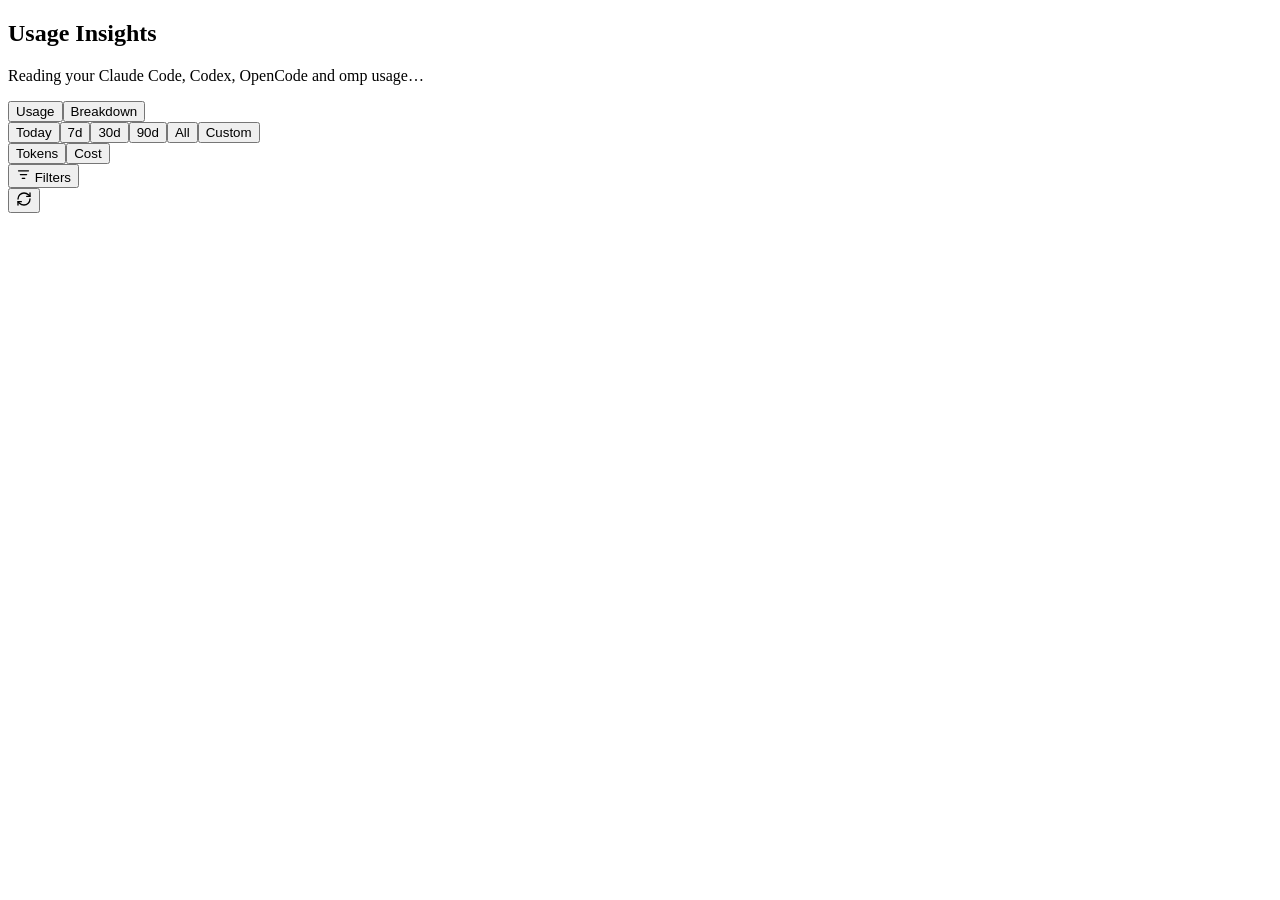
<file: src/panel/panel.html>
<!doctype html>
<html lang="en">
<head>
<meta charset="utf-8">
<meta name="viewport" content="width=device-width, initial-scale=1">
<meta http-equiv="Content-Security-Policy" content="default-src 'none'; connect-src 'none'; script-src 'unsafe-inline'; style-src 'unsafe-inline'; img-src data:; font-src data:; base-uri 'none'; form-action 'none'">
<title>Usage Insights</title>
<style>/* PANEL_STYLES */</style>
</head>
<body>
<main id="app" aria-busy="true">
  <section class="hero">
    <div id="banner" class="banner-wrap"></div>
    <div class="hero-text">
      <h1>Usage Insights</h1>
      <p id="updated" class="muted">Reading your Claude Code, Codex, OpenCode and omp usage…</p>
    </div>
    <div class="hero-stat"><strong id="hero-total"></strong><span id="hero-sub" class="muted"></span></div>
  </section>

  <nav class="controls" aria-label="Filters">
    <div class="seg" role="radiogroup" aria-label="View" id="view">
      <button role="radio" data-view="usage" aria-checked="true">Usage</button><button role="radio" data-view="breakdown" aria-checked="false" tabindex="-1">Breakdown</button>
    </div>
    <div class="seg" role="radiogroup" aria-label="Range" id="ranges">
      <button role="radio" data-range="1d" aria-checked="false" tabindex="-1">Today</button><button role="radio" data-range="7d" aria-checked="true">7d</button><button role="radio" data-range="30d" aria-checked="false" tabindex="-1">30d</button><button role="radio" data-range="90d" aria-checked="false" tabindex="-1">90d</button><button role="radio" data-range="all" aria-checked="false" tabindex="-1">All</button><button role="radio" data-range="custom" aria-checked="false" tabindex="-1" aria-controls="custom-range">Custom</button>
    </div>
    <div class="seg" role="radiogroup" aria-label="Measure" id="metric">
      <button role="radio" data-metric="tokens" aria-checked="true">Tokens</button><button role="radio" data-metric="cost" aria-checked="false" tabindex="-1">Cost</button>
    </div>
    <div class="filters-wrap">
      <button class="filter-btn" id="filters-btn" aria-haspopup="dialog" aria-expanded="false" aria-controls="filters-pop">
        <svg viewBox="0 0 24 24" width="15" height="15" fill="none" stroke="currentColor" stroke-width="2" stroke-linecap="round" stroke-linejoin="round" aria-hidden="true"><path d="M4 6h16M7 12h10M10 18h4"/></svg>
        Filters<span class="count" id="filters-count" hidden></span>
      </button>
      <div class="popover" id="filters-pop" role="dialog" aria-label="Filters" hidden>
        <section class="pop-section">
          <h3 class="pop-title" id="scope-title">Sessions</h3>
          <div class="opt-list" role="radiogroup" aria-labelledby="scope-title" id="scope">
            <button role="radio" data-scope="all" aria-checked="true"><span class="dot" aria-hidden="true"></span><span><b>All sessions</b><small>Everything on the sources below</small></span></button>
            <button role="radio" data-scope="worktrees" aria-checked="false" tabindex="-1"><span class="dot" aria-hidden="true"></span><span><b>Orca worktrees only</b><small>Sessions that ran inside a worktree</small></span></button>
          </div>
        </section>
        <section class="pop-section" id="sec-providers" hidden>
          <h3 class="pop-title" id="providers-title">Provider</h3>
          <div class="opt-list" role="radiogroup" aria-labelledby="providers-title" id="providers"></div>
        </section>
        <section class="pop-section" id="sec-accounts" hidden>
          <h3 class="pop-title" id="accounts-title">Account</h3>
          <div class="opt-list" role="radiogroup" aria-labelledby="accounts-title" id="accounts"></div>
        </section>
        <section class="pop-section" id="sec-models">
          <h3 class="pop-title" id="models-title">Models</h3>
          <label class="sr-only" for="model-search">Search models</label>
          <input type="search" id="model-search" class="model-search" placeholder="Search models…" autocomplete="off">
          <button class="link-btn" id="models-all">All models</button>
          <div class="model-list" role="group" aria-labelledby="models-title" id="models"></div>
        </section>
        <section class="pop-section" id="sec-hosts" hidden>
          <h3 class="pop-title" id="hosts-title">Machine</h3>
          <div class="opt-list" role="radiogroup" aria-labelledby="hosts-title" id="hosts"></div>
        </section>
        <section class="pop-section" id="sec-cache">
          <label class="toggle"><input type="checkbox" id="cache" checked> Include cache tokens</label>
        </section>
        <footer class="pop-foot"><button class="link-btn" id="filters-reset">Reset filters</button><button class="link-btn" id="filters-done">Done</button></footer>
      </div>
    </div>
    <div class="chips" id="chips" aria-label="Active filters"></div>
    <button class="icon-btn" id="refresh" title="Rescan transcripts" aria-label="Rescan transcripts"><svg viewBox="0 0 24 24" width="16" height="16" fill="none" stroke="currentColor" stroke-width="2" stroke-linecap="round" stroke-linejoin="round" aria-hidden="true"><path d="M3 12a9 9 0 0 1 9-9 9.75 9.75 0 0 1 6.74 2.74L21 8"/><path d="M21 3v5h-5"/><path d="M21 12a9 9 0 0 1-9 9 9.75 9.75 0 0 1-6.74-2.74L3 16"/><path d="M8 16H3v5"/></svg></button>
  </nav>

  <section id="custom-range" class="custom-range" aria-label="Custom date range" hidden>
    <label>Start date<input type="date" id="start-date" aria-describedby="date-hint date-error"></label>
    <label>End date<input type="date" id="end-date" aria-describedby="date-hint date-error"></label>
    <button id="date-apply" class="filter-btn">Apply</button>
    <p id="date-hint" class="muted">Inclusive dates in your local time zone. Use the same date for one day.</p>
    <p id="date-error" class="date-error" role="alert" hidden></p>
  </section>
  <p id="selection-summary" class="muted" aria-live="polite"></p>

  <p id="status" class="status" role="status" hidden></p>
  <p id="notice" class="notice" role="status" hidden></p>
  <p id="note" class="notice note" hidden></p>
  <section id="sources" class="sources" aria-label="Sources" hidden></section>
  <div id="skeleton" class="skeleton" aria-hidden="true">
    <div class="sk-tiles"><i></i><i></i><i></i><i></i><i></i><i></i></div>
    <i class="sk-card tall"></i><i class="sk-card"></i>
  </div>
  <p id="live" class="sr-only" aria-live="polite"></p>

  <section id="content" hidden>
    <div class="tiles" id="tiles"></div>

    <article class="card" id="quotas" hidden>
      <header><h2>Quotas</h2><span class="muted small" id="quotas-sub"></span></header>
      <div id="quotas-body"></div>
    </article>

    <article class="card">
      <div class="overview">
        <div class="ov-left">
          <div class="ov-total" id="ov-total">—</div>
          <p class="muted" id="ov-sessions"></p>
          <ul class="prov-list" id="ov-providers"></ul>
          <ul class="prov-list host-list" id="ov-hosts" hidden></ul>
          <ul class="prov-list host-list" id="ov-accounts" hidden></ul>
          <div class="totals" id="totals"></div>
        </div>
        <div class="ov-right">
          <header><h2 id="trend-title">Daily by provider</h2></header>
          <div id="trend"></div>
        </div>
      </div>
      <h2 class="sub-h">Tokens by type</h2>
      <div id="typebar"></div>
      <ul class="legend" id="type-legend"></ul>
    </article>

    <article class="card">
      <header><h2>Daily usage</h2><p class="muted" id="daily-sub"></p></header>
      <div id="daily"></div>
      <ul class="legend" id="daily-legend"></ul>
    </article>

    <div class="grid-2">
      <article class="card">
        <header><h2>Activity</h2><span class="pill" id="peak"></span></header>
        <p class="muted">Last 26 weeks with the selected filters, whatever the date range.</p>
        <div id="calendar" class="scroll-x"></div>
        <div class="scale"><span class="muted">Less</span><i class="cell q0"></i><i class="cell q1"></i><i class="cell q2"></i><i class="cell q3"></i><i class="cell q4"></i><span class="muted">More</span></div>
      </article>
      <article class="card">
        <header><h2>Rhythm</h2></header>
        <p class="muted">When you work in the date range, by weekday and hour.</p>
        <div id="punch" class="scroll-x"></div>
      </article>
    </div>

    <article class="card">
      <header><h2>Ranking</h2>
        <div class="seg" role="radiogroup" aria-label="Rank by" id="bd-mode"><button role="radio" data-mode="model" aria-checked="true">By model</button><button role="radio" data-mode="day" aria-checked="false" tabindex="-1">By day</button><button role="radio" data-mode="day-model" aria-checked="false" tabindex="-1">Date × model</button></div>
      </header>
      <label class="rank-sort" for="rank-sort">Sort rows
        <select id="rank-sort"><option value="default">Default</option><option value="date-desc">Date: newest first</option><option value="date-asc">Date: oldest first</option><option value="model-asc">Model: A–Z</option><option value="tokens-desc">Tokens: highest first</option><option value="tokens-asc">Tokens: lowest first</option></select>
      </label>
      <p id="rank-note" class="muted"></p>
      <div class="table-wrap" tabindex="0" role="region" aria-label="Usage ranking, scroll sideways for more columns"><table class="bd" id="breakdown"></table></div>
    </article>

    <div class="grid-2">
      <article class="card">
        <header><h2>Token mix</h2></header>
        <div class="mix"><div id="donut"></div><ul class="legend legend-col" id="mix-legend"></ul></div>
      </article>
      <article class="card">
        <header><h2>Projects</h2></header>
        <div id="projects"></div>
      </article>
    </div>

    <p class="footnote muted">Read from Claude Code and Codex transcripts, the local OpenCode database, and omp sessions and stats on this machine, including Orca's account homes, and the folders and SSH hosts in Settings. omp usage is split by account; other account histories are combined. No usage data is sent anywhere. Cost is an estimate at list API prices; omp usage uses the cost omp recorded.</p>
  </section>
  <section id="bd" aria-label="Breakdown" hidden>
    <p id="bd-status" class="status" role="status" hidden></p>
    <button id="bd-stale" class="stale" hidden>New usage since this view · Update</button>
    <div id="bd-body" hidden>
      <article class="card" id="bd-head"></article>
      <article class="card">
        <header><h2>Where it went</h2><span class="muted small">Projects › folders › files, commands and tools</span></header>
        <nav class="crumbs" id="bd-crumbs" aria-label="Location"></nav>
        <div id="bd-tree"></div>
      </article>
      <section aria-labelledby="bd-find-title" class="findings-wrap">
        <h2 id="bd-find-title">Patterns worth a look</h2>
        <p class="muted small">Each card is one pattern and what it cost. They overlap, so they don't add up. Explain gives you a prompt for your own agent to find the cause.</p>
        <div class="findings" id="bd-findings"></div>
      </section>
      <article class="card" id="bd-not" hidden></article>
      <p class="footnote muted" id="bd-foot"></p>
    </div>
  </section>

  <section id="prices" class="prices" aria-label="Prices" hidden></section>

  <dialog id="sync-dlg" aria-labelledby="sync-title">
    <header><h2 id="sync-title">Sync prices</h2><button class="icon-btn" data-close aria-label="Close">✕</button></header>
    <p class="muted small">Fetches public price lists from LiteLLM and models.dev. Nothing about your usage is sent. Only the rows you tick are applied, and Undo puts the previous prices back.</p>
    <div id="sync-body" class="dlg-body"></div>
    <footer><button class="btn" data-close>Cancel</button><button class="btn primary" id="sync-apply" disabled>Apply ticked</button></footer>
  </dialog>

  <dialog id="explain-dlg" aria-labelledby="explain-title">
    <header><h2 id="explain-title">Explain this pattern</h2><button class="icon-btn" data-close aria-label="Close">✕</button></header>
    <p class="muted small">Paste this into Claude Code or Codex in any folder. The agent reads the transcript excerpts listed in the prompt and sends them to its model provider, like any other file it reads.</p>
    <textarea id="explain-text" readonly rows="12" spellcheck="false" aria-label="Prompt"></textarea>
    <footer><span class="muted small" id="explain-size"></span><button class="btn" data-close>Close</button><button class="btn primary" id="explain-copy">Copy prompt</button></footer>
  </dialog>
  <div id="tip" class="tip" role="tooltip" hidden></div>
</main>
<script>/* PANEL_SCRIPT */</script>
</body>
</html>
</file>
